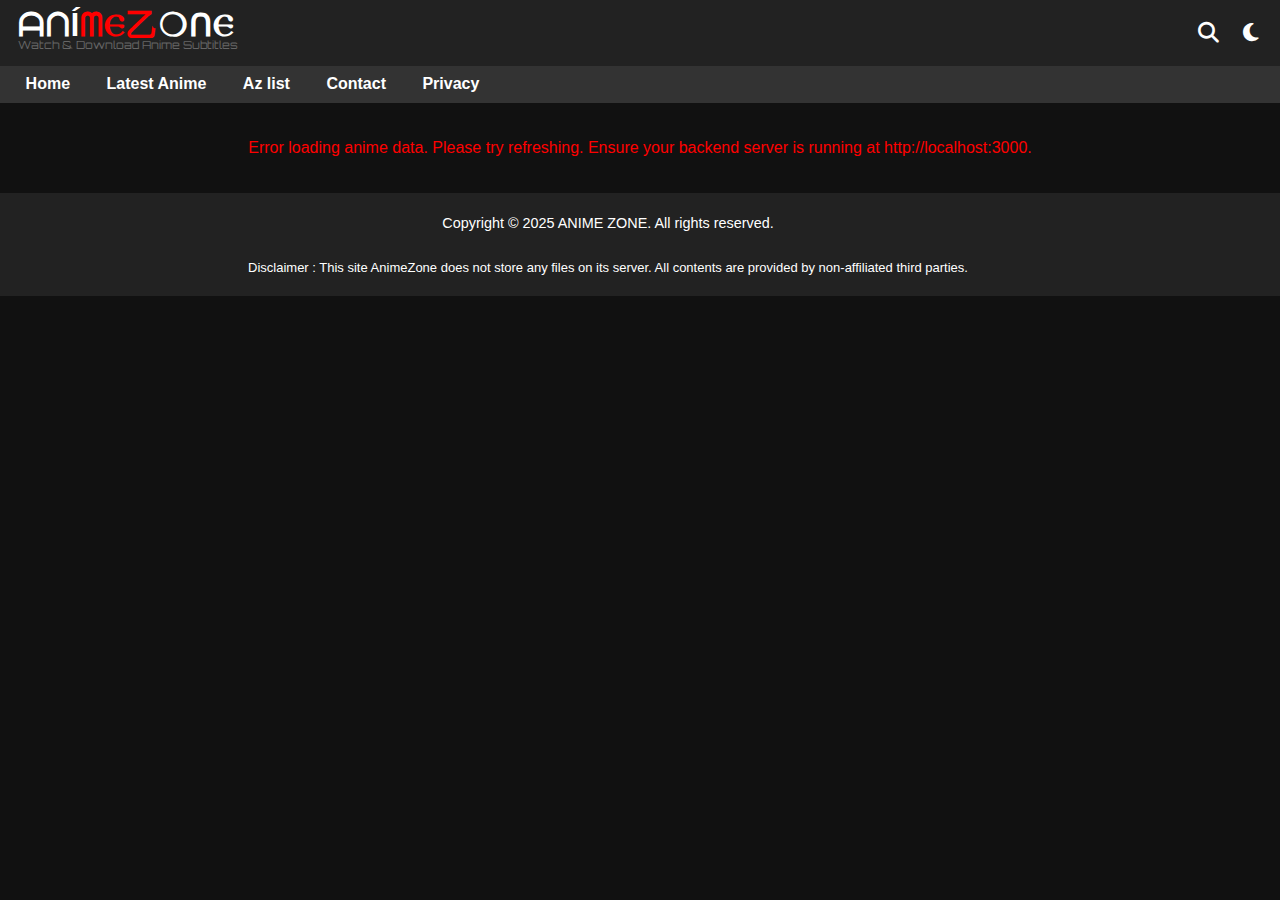
<file: index.html>
<!DOCTYPE html>
<html lang="en">
<head>
  <meta charset="UTF-8">
  <meta name="viewport" content="width=device-width, initial-scale=1.0">
  <title>ᗩᑎĺᗰⲈ乙❍ᑎⲈ</title>
  <link href="https://fonts.googleapis.com/css2?family=Orbitron:wght@700&display=swap" rel="stylesheet">
  <link rel="stylesheet" href="https://cdnjs.cloudflare.com/ajax/libs/font-awesome/6.5.0/css/all.min.css" crossorigin="anonymous" />
  <link rel="stylesheet" href="components.css">
 <style>
body {
  font-family: Arial, sans-serif;
  background-color: var(--bg-color);
  color: var(--text-color);
  transition: background-color 0.3s, color 0.3s;
  margin: 0;
  padding: 0;
}

.container {
  max-width: 1200px;
  margin: 15px auto;
  padding: 20px;
}

/* Section for "Latest Anime" and "Recommendations" */
.anime-section {
  background-color: var(--card-bg);
  padding: 25px;
  border-radius: 10px;
  margin-bottom: 30px;
  box-shadow: 0 4px 8px rgba(0, 0, 0, 0.2);
}

/* View All Button */
.view-all-btn-container {
  display: flex;
  justify-content: center;
  margin-top: 30px;
  margin-bottom: 20px;
}
.view-all-btn {
  background-color: rgb(5, 139, 242);
  color: #f9f6f6;
  border: none;
  padding: 0.5rem 1.5rem 0.5rem 1.5rem;
  border-radius: 5px;
  font-size: 1em;
  font-weight: bold;
  cursor: pointer;
  text-decoration: none;
  transition: background-color 0.3s ease;
}
.view-all-btn:hover {
  background-color: #f61408; /* A slightly different green on hover */
}
#recommendationGrid {
  display: grid;
  grid-template-columns: repeat(auto-fill, minmax(130px, 1fr));
  gap: 15px;
  padding: 15px; /* Optional */
}
/* Styles for recommendation buttons */
.recommendation-buttons {
  display: flex;
  gap: 5px;
  margin-top: 20px;
  margin-bottom: 20px;
}

.recommendation-buttons button {
  width: 100%;
  background-color: rgb(5, 139, 242);
  color: #f9f6f6;
  border: none;
  padding: 10px 10px;
  border-radius: 5px;
  font-size: 0.9em;
  font-weight: bold;
  cursor: pointer;
  transition: background-color 0.3s ease;
}

.recommendation-buttons button:hover {
  background-color: red;
}
.recommendation-status {
    border-radius: 3px;
    padding: 0.4rem 0.2rem 0.5rem 0.2rem;
  background: linear-gradient(135deg, #ffc74d, hwb(46 1% 61%));
  color: white;
    font-size: 0.8em;
    font-weight: bold;
    margin-right: 10px;
}

.latest-anime-status {
    font-size: 0.8em;
    font-weight: bold;
    margin-right: 10px;
}

.latest-anime-status:contains("Complete") {
    color: lightgreen;
}

.latest-anime-status:contains("Ongoing") {
    color: orange;
}
@media (max-width: 768px) {
 #recommendationGrid {
  display: grid;
  grid-template-columns: repeat(auto-fill, minmax(110px, 1fr));
  gap: 18px;
  padding: 10px; /* Optional */
}}
  </style>
</head>
<body>
  <div id="header-placeholder"></div>
  <div id="nav-placeholder"></div>

  <div id="mainContent">
    <div class="container">
      <section id="latestAnimeSection" class="anime-section">
        <h2 class="section-title">Latest Anime</h2>
        <div class="anime-container" id="latestAnimeGrid">
          </div>
        <div class="view-all-btn-container" id="latestAnimeNextButton">
          <a href="all-anime.html" class="view-all-btn">Next ></a>
        </div>
      </section>

      <section id="recommendationSection" class="anime-section">
        <h2 class="section-title">Recommendations</h2>
        <div class="recommendation-buttons">
            <button id="btnRecommendedDrama">Drama</button>
            <button id="btnHistorical">Historical</button>
             <button id="btnAdventure">Adventure</button>
            <button id="btnReincarnation">Reincarnation</button>
        </div>
        <div class="anime-container" id="recommendationGrid">
          </div>
      </section>
      <div id="newSeriesPlaceholder"></div>
      <div id="genreListPlaceholder"></div>
    </div>
  </div>
  <div class="search-results-section" id="searchResultsSection">
    <h2></h2>
    <div class="anime-container" id="searchResultsContainer">
        </div>
  </div>
  <div id="footer-placeholder"></div>
  <script src="components.js"></script>
  <script>

  document.addEventListener('DOMContentLoaded', () => {

    // Populate Season List (Example, you'd extend this with actual season data)
    const seasonListContainer = document.getElementById('seasonList');
    if (seasonListContainer) {
      const seasons = ["Spring 2024", "Summer 2024", "Fall 2024", "Winter 2025"];
      seasons.forEach(season => {
        const seasonItem = document.createElement('div');
        seasonItem.className = 'season-item';
        seasonItem.textContent = season;
        seasonItem.onclick = () => alert(`Showing anime for ${season}`);
        seasonListContainer.appendChild(seasonItem);
      });
    }
  });
  function goToPlayer(animeId, episodeNum) {
    window.location.href = `videoplayer.html?id=${animeId}&ep=${episodeNum}`;
  }
</script>
</body>
</html>
</file>
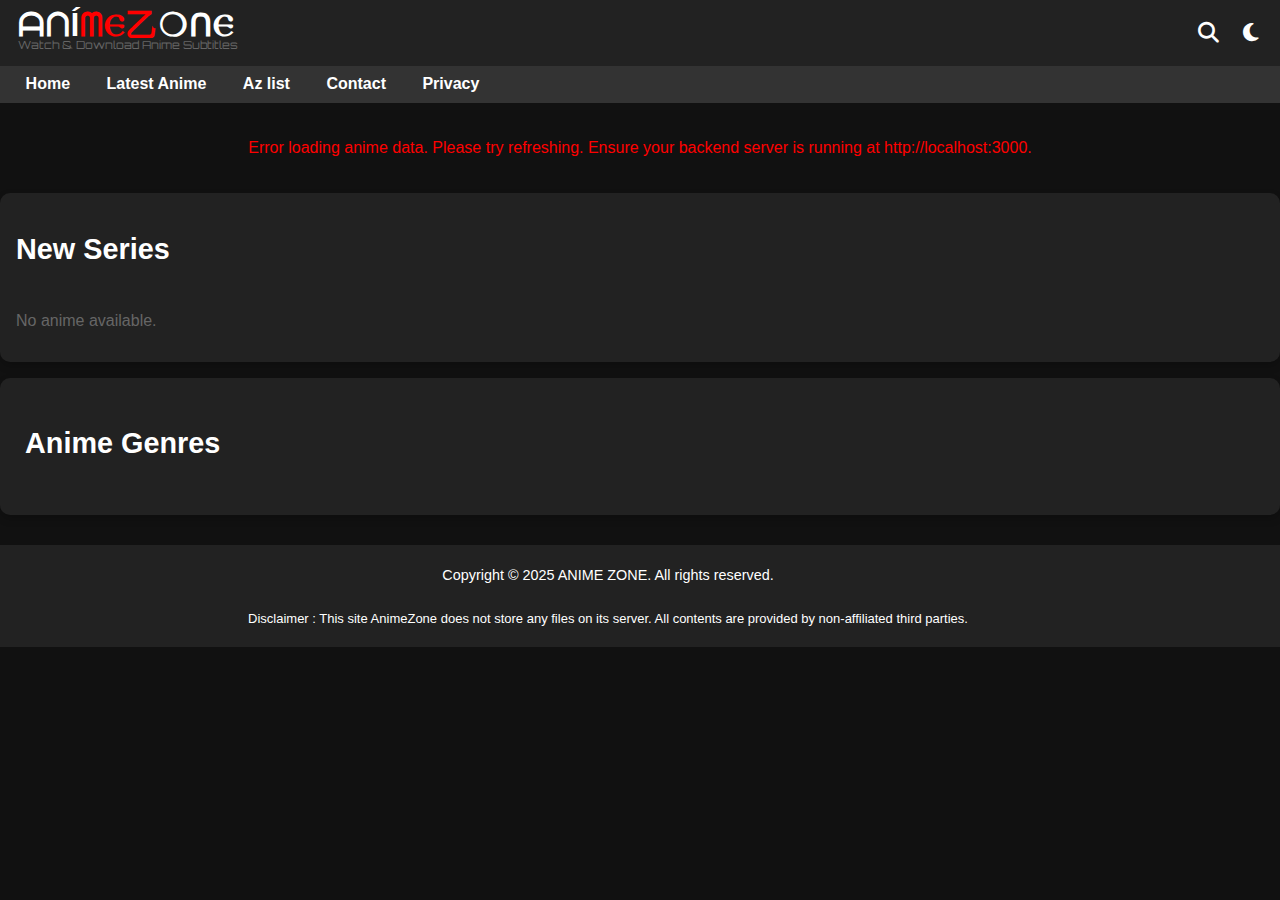
<file: a to z list.html>
<!DOCTYPE html>
<html lang="en">
<head>
  <meta charset="UTF-8">
  <meta name="viewport" content="width=device-width, initial-scale=1.0">
  <title>All Anime List</title>
  <link href="https://fonts.googleapis.com/css2?family=Orbitron:wght@700&display=swap" rel="stylesheet">
  <link rel="stylesheet" href="https://cdnjs.cloudflare.com/ajax/libs/font-awesome/6.5.0/css/all.min.css" crossorigin="anonymous" />
  <link rel="stylesheet" href="components.css">
  <style>
/* Page-specific styles for all-anime.html */
body {
  font-family: Arial, sans-serif;
  background-color: var(--bg-color);
  color: var(--text-color);
  transition: background-color 0.3s, color 0.3s;
  margin: 0;
  padding: 0;
}

.all-anime-section {
    padding: 20px;
    margin: 10px auto;
    max-width: 1200px;
    background-color: var(--card-bg);
    border-radius: 8px;
    box-shadow: 0 4px 8px rgba(0, 0, 0, 0.2);
}

.all-anime-section h2 {
    color: var(--text-color);
    text-align: center;
    margin-bottom: 20px;
    font-size: 2em;
}

.alphabet-filter {
    display: flex;
    justify-content: center;
    gap: 8px;
    margin-bottom: 15px;
    flex-wrap: wrap;
}

.alphabet-filter button {
    background-color: var(--secondary-bg);
    color: var(--text-color);
    border: none;
    padding: 6px 10px;
    border-radius: 5px;
    cursor: pointer;
    font-size: 0.85em;
    transition: background-color 0.3s ease;
}

.alphabet-filter button:hover {
    background-color: var(--accent);
    color: #111;
}

.alphabet-title {
    color: var(--text-color);
    text-align: center;
    margin-bottom: 10px;
    font-size: 1.5em;
    width: 100%;
}

.anime-container {
    display: grid;
    grid-template-columns: repeat(auto-fill, minmax(100%, 1fr));
    gap: 1.5rem;
    margin-top: 0px;
    justify-items: start;
}

.anime-card {
      width: 410px;
      height: 5rem;
      display: flex;
      flex-direction: row;
      background-color: var(--card-bg);
      box-shadow: 0 0 5px rgba(0, 0, 0, 0.1);
      border-radius: 8px;
      overflow: hidden;
      align-items: left ;
      padding: 1rem 1.5rem;
      gap: 15px;
      margin-bottom: 10px;
}

.anime-card:hover {
    transform: translateY(-5px);
}

.anime-card img {
    width: 70px;
    height: 100px;
    object-fit: cover;
    border-radius: 4px;
    margin-right: 15px;
}

.anime-info {
text-align: left;
    flex-grow: 1;
    display: flex;
    flex-direction: column;
    justify-content: center;
}

.anime-title {
        font-size: 0.9rem;
    margin-top: 5px;
    text-align: left;
    max-width: none;
    -webkit-line-clam: 2;
    height: auto;
}

.status-episode {
    font-size: 0.7em;
    color: var(--muted-text);
    margin-top: 5px;
}

.genre {
    font-size: 0.7em;
    color: var(--muted-text);
    margin-top: 5px;
    -webkit-line-clam: 2;
    overflow: hidden;
    text-overflow: ellipsis;
    display: -webkit-box;
    -webkit-box-orient: vertical;
}

@media (max-width: 600px) {
    .anime-card {
     align-items: flex-start;
    text-align: left;
    padding: 10px;
    }
    .anime-card img {
    margin-right: 15px;
    margin-bottom: 0;
    width: 70px;
    height: 90px;
    }
    .anime-info {
        text-align: left;
    }
}
.status-episode.complete {
    color: lightgreen;
}
.status-episode.ongoing {
    color: orange;
}
  </style>
</head>
<body>
  <div id="header-placeholder"></div>
  <div id="nav-placeholder"></div>

  <div id="mainContent">
    <div class="all-anime-section" id="allAnimeSection">
      <h2>A-z List</h2>
      <div class="alphabet-filter" id="alphabetFilter">
        </div>
      <div id="alphabetTitle" class="alphabet-title"></div>
      <div class="anime-container" id="allAnimeGrid">
        </div>
      </div>
  </div>
  <div id="newSeriesPlaceholder"></div>
  <div id="genreListPlaceholder"></div>
  <div class="search-results-section" id="searchResultsSection">
    <h2></h2>
    <div class="anime-container" id="searchResultsContainer">
        </div>
  </div>

  <div id="footer-placeholder"></div>

  <script src="components.js"></script>
 <script>
document.addEventListener('DOMContentLoaded', () => {
    const allAnimeGrid = document.getElementById('allAnimeGrid');
    const alphabetFilter = document.getElementById('alphabetFilter');
    const alphabetTitle = document.getElementById('alphabetTitle');
    let sortedAnimeList = [];
    let currentFilter = null;

    function initAtoZPage() {
        if (!window.allAnimeList || window.allAnimeList.length === 0) {
            allAnimeGrid.innerHTML = `<p style="color: red; text-align: center; padding: 20px;">No anime data found.</p>`;
            return;
        }

        sortedAnimeList = [...window.allAnimeList].sort((a, b) => {
            const titleA = a.title.toUpperCase();
            const titleB = b.title.toUpperCase();
            return titleA.localeCompare(titleB);
        });

     function getAnimeStatus(title) {
    const anime = window.allAnimeList.find(a => a.title.trim().toLowerCase() === title.trim().toLowerCase());

    if (!anime) return 'Unknown';

    const total = parseInt(anime.totalEpisodes);
    let current = 0;

    // Try to get current episode from episodes array
    if (Array.isArray(anime.episodes) && anime.episodes.length > 0) {
        const episodeNums = anime.episodes.map(e => e.episodeNum || 0);
        current = Math.max(...episodeNums);
    }

    if (!isNaN(current) && !isNaN(total)) {
        return current >= total ? 'Complete' : 'Ongoing';
    }

    // Fallback
    return 'Unknown';
}



        function displayAnimeList(animeList, filterLetter = null) {
            allAnimeGrid.innerHTML = '';
            let filteredList = animeList;

            if (filterLetter) {
                filteredList = animeList.filter(anime => anime.title.toUpperCase().startsWith(filterLetter));
                alphabetTitle.textContent = filterLetter;
            } else {
                alphabetTitle.textContent = '';
            }

            if (filteredList.length === 0) {
                allAnimeGrid.innerHTML = `<p style="text-align:center; color: gray;">No anime starting with '${filterLetter}'</p>`;
                return;
            }

            filteredList.forEach(anime => {
                const link = document.createElement('a');
                link.href = `anime-detail.html?title=${encodeURIComponent(anime.title)}`;
                link.style.textDecoration = 'none';
                link.style.color = 'inherit';

                const statusText = getAnimeStatus(anime.title);
                const statusClass = statusText === "Complete" ? "complete" : "ongoing";

                const card = document.createElement('div');
                card.className = 'anime-card';
                card.innerHTML = `
                    <img src="${anime.img}" alt="${anime.title}">
                    <div class="anime-info">
                        <div class="anime-title">${anime.title}</div>
                        <div class="status-episode ${statusClass}">${statusText} | ${anime.totalEpisodes || 'N/A'} Eps</div>
                        <div class="genre">${Array.isArray(anime.genre) ? anime.genre.join(', ') : (anime.genre || 'N/A')}</div>
                    </div>
                `;
                link.appendChild(card);
                allAnimeGrid.appendChild(link);
            });
        }

        // Alphabet filter buttons
        const alphabet = 'ABCDEFGHIJKLMNOPQRSTUVWXYZ';
        alphabet.split('').forEach(letter => {
            const button = document.createElement('button');
            button.textContent = letter;
            button.addEventListener('click', () => {
                currentFilter = letter;
                displayAnimeList(sortedAnimeList, letter);
            });
            alphabetFilter.appendChild(button);
        });

        // Initial render
        displayAnimeList(sortedAnimeList);
    }

    // ✅ Wait until window.allAnimeList is available
    const waitForData = setInterval(() => {
        if (window.allAnimeList) {
            clearInterval(waitForData);
            initAtoZPage();
        }
    }, 100); // check every 100ms
});
</script>
</body>
</html>
</file>
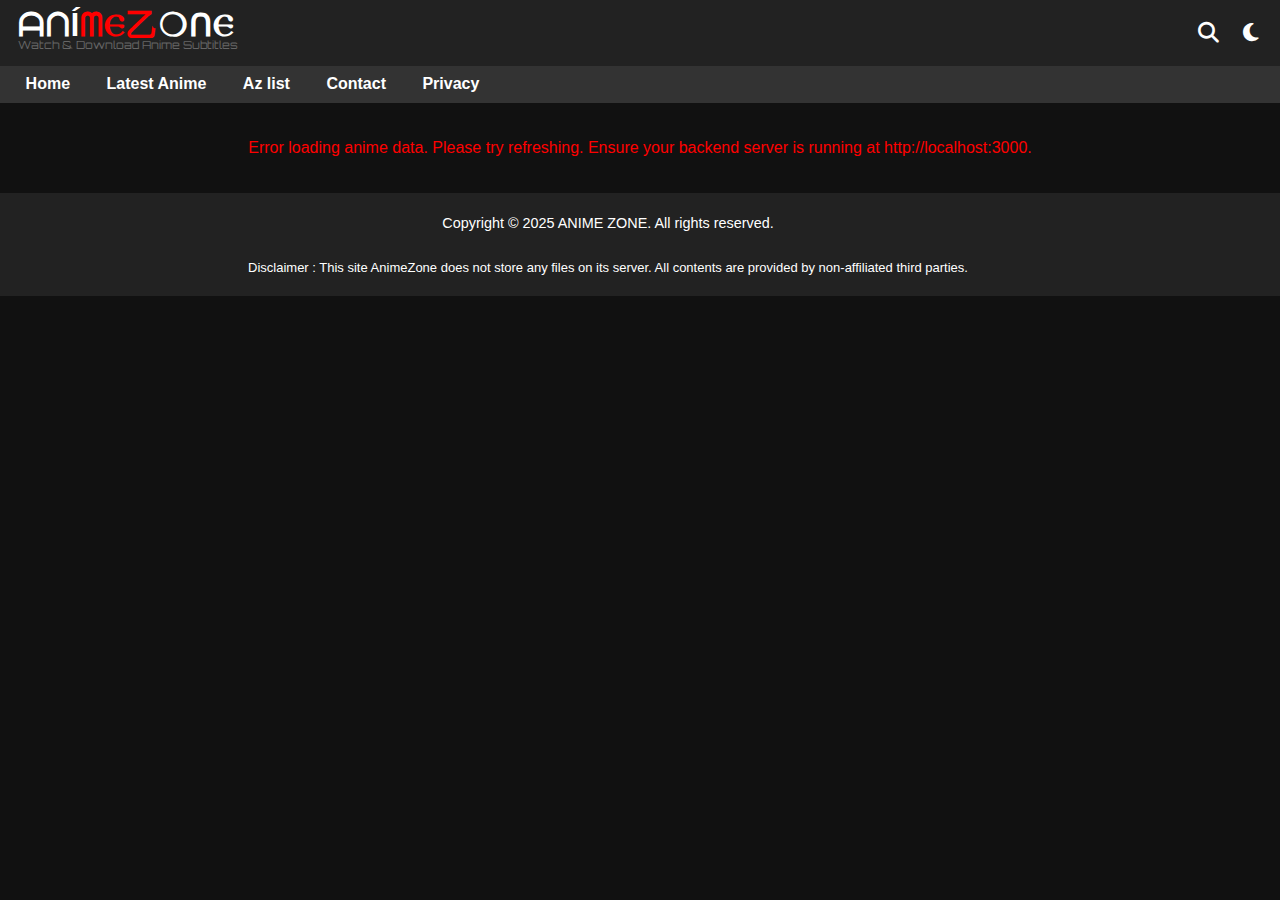
<file: admin.html>
<!DOCTYPE html>
<html lang="en">
<head>
  <meta charset="UTF-8" />
  <meta name="viewport" content="width=device-width, initial-scale=1.0"/>
  <title>Admin Panel - Add Anime</title>
  <link href="https://fonts.googleapis.com/css2?family=Orbitron:wght@700&display=swap" rel="stylesheet">
  <link rel="stylesheet" href="https://cdnjs.cloudflare.com/ajax/libs/font-awesome/6.5.0/css/all.min.css" crossorigin="anonymous" />
  <link rel="stylesheet" href="components.css">
  <style>
    body { font-family: Arial; padding: 20px; max-width: 1200px; margin: auto; }
    input, textarea, select { width: 100%; padding: 8px; margin-bottom: 10px; }
    .episode { background: #f9f9f9; padding: 10px; border: 1px solid #ddd; margin-bottom: 10px; }
    button { padding: 10px 20px; margin: 5px 0; background-color: crimson; color: white; cursor: pointer; }

    /* Spinner on loading buttons */
    button.loading {
      position: relative;
      pointer-events: none;
      opacity: 0.7;
    }

    button.loading::after {
      content: '';
      position: absolute;
      right: 15px;
      top: 50%;
      width: 16px;
      height: 16px;
      margin-top: -8px;
      border: 2px solid white;
      border-top: 2px solid transparent;
      border-radius: 50%;
      animation: spin 0.8s linear infinite;
    }

    @keyframes spin {
      to { transform: rotate(360deg); }
    }
  </style>
</head>
<body>

<div id="header-placeholder"></div>
<div id="nav-placeholder"></div>

<h2>Add New Anime</h2>
<form id="animeForm">
  <input type="text" id="title" placeholder="Anime Title" required>
  <input type="text" id="img" placeholder="Image URL" required>
  <input type="number" id="totalEpisodes" placeholder="Total Episodes" required>
  <input type="text" id="genre" placeholder="Genres (comma separated)" required>
  <input type="text" id="releaseDate" placeholder="Release Date (e.g., 22 Mar 2024)" required>
  <textarea id="description" placeholder="Description" required></textarea>

  <h3>Episodes</h3>
  <div id="episodesContainer"></div>
  <button type="button" onclick="addEpisode()">➕ Add Episode</button><br><br>
  <button type="submit" id="addAnimeBtn">📥 Add Anime</button>
</form>

<p id="message"></p>
<hr>

<h2>Update Existing Anime</h2>
<select id="animeSelector">
  <option value="">-- Select Anime to Update --</option>
</select>
<button type="button" id="deleteAnimeBtn" style="background-color: darkred;">🗑️ Delete Anime</button>
<span id="deleteLoader" style="display: none;"><i class="fas fa-spinner fa-spin"></i> Deleting...</span>

<form id="updateForm" style="display: none;">
  <input type="text" id="u_title" placeholder="Anime Title" required>
  <input type="text" id="u_img" placeholder="Image URL" required>
  <input type="number" id="u_totalEpisodes" placeholder="Total Episodes" required>
  <input type="text" id="u_genre" placeholder="Genres (comma separated)" required>
  <input type="text" id="u_releaseDate" placeholder="Release Date" required>
  <textarea id="u_description" placeholder="Description" required></textarea>

  <h3>Episodes</h3>
  <div id="u_episodesContainer"></div>
  <button type="button" onclick="addUpdateEpisode()">➕ Add Episode</button><br><br>
  <button type="submit" id="updateAnimeBtn">💾 Update Anime</button>
</form>

<p id="updateMessage"></p>
<div id="footer-placeholder"></div>

<script src="components.js"></script>
<script>
 const password = prompt("Enter admin password:");
  if (password !== "74Rohit58....") {
    alert("Access denied");
    window.location.href = "/";
  }
  
  // Get the current timestamp in ISO format
  function getNowISO() {
    return new Date().toISOString();
  }

  // Attach delete listeners to all "❌ Delete" buttons
  function attachDeleteListeners(container) {
    container.querySelectorAll(".removeBtn").forEach(btn => {
      btn.onclick = () => {
        btn.parentElement.remove();
        renumberEpisodes(container);
      };
    });
  }

  // Recalculate episode titles after renumbering or editing
  function renumberEpisodes(container) {
    attachNumberListeners(container);
  }

  // Add a new episode block in the Add Anime form
  function addEpisode() {
    const container = document.getElementById("episodesContainer");
    const epNum = container.querySelectorAll(".episode").length + 1;
    const title = document.getElementById("title").value || "Episode";

    const div = document.createElement("div");
    div.className = "episode";
    div.innerHTML = `
      <input type="number" value="${epNum}" class="epNum">
      <input type="text" value="${title} - Ep ${epNum}" class="epTitle" readonly>
      <input type="text" placeholder="Video URL" class="epVideo" required>
      <button type="button" class="removeBtn">❌ Delete</button>
      <hr>
    `;
    container.appendChild(div);
    attachDeleteListeners(container);
    attachNumberListeners(container);
  }

  // Add a new episode block in the Update Anime form
  function addUpdateEpisode() {
    const container = document.getElementById("u_episodesContainer");
    const epNum = container.querySelectorAll(".episode").length + 1;
    const title = document.getElementById("u_title").value || "Episode";

    const div = document.createElement("div");
    div.className = "episode";
    div.innerHTML = `
      <input type="number" value="${epNum}" class="epNum">
      <input type="text" value="${title} - Ep ${epNum}" class="epTitle" readonly>
      <input type="text" placeholder="Video URL" class="epVideo" required>
      <button type="button" class="removeBtn">❌ Delete</button>
      <hr>
    `;
    container.appendChild(div);
    attachDeleteListeners(container);
    attachNumberListeners(container);
  }

  // Check for duplicate episode numbers before submit
  function hasDuplicateEpisodes(episodes) {
    const seen = new Set();
    for (let ep of episodes) {
      if (seen.has(ep.episodeNum)) return true;
      seen.add(ep.episodeNum);
    }
    return false;
  }

  // Show or hide loading spinner on a button
  function setLoading(button, isLoading) {
    if (isLoading) {
      button.classList.add("loading");
      button.disabled = true;
    } else {
      button.classList.remove("loading");
      button.disabled = false;
    }
  }

  // Handle form submission for adding a new anime
  document.getElementById("animeForm").addEventListener("submit", async function (e) {
    e.preventDefault();
    const addBtn = document.getElementById("addAnimeBtn");
    setLoading(addBtn, true);

    const episodes = Array.from(document.querySelectorAll("#episodesContainer .episode")).map(ep => ({
      episodeNum: parseInt(ep.querySelector(".epNum").value),
      title: ep.querySelector(".epTitle").value,
      videoUrl: ep.querySelector(".epVideo").value,
      imageUrl: document.getElementById("img").value,
      updatedAt: getNowISO()
    }));

    if (hasDuplicateEpisodes(episodes)) {
      alert("Duplicate episode numbers found. Please fix before submitting.");
      setLoading(addBtn, false);
      return;
    }

    const newAnime = {
      title: document.getElementById("title").value,
      imageUrl: document.getElementById("img").value,
      totalEpisodes: parseInt(document.getElementById("totalEpisodes").value),
      genre: document.getElementById("genre").value.split(",").map(g => g.trim()),
      releaseDate: document.getElementById("releaseDate").value,
      description: document.getElementById("description").value,
      episodes
    };

    try {
      const res = await fetch("http://localhost:3000/anime", {
        method: "POST",
        headers: { "Content-Type": "application/json" },
        body: JSON.stringify(newAnime)
      });
      const result = await res.json();
      document.getElementById("message").innerText = result.message || "Anime added successfully!";
      e.target.reset();
      document.getElementById("episodesContainer").innerHTML = "";
      loadAnimeList();
    } catch (err) {
      document.getElementById("message").innerText = "Failed: " + err.message;
    } finally {
      setLoading(addBtn, false);
    }
  });

  // Load selected anime info into the update form
  document.getElementById("animeSelector").addEventListener("change", async function () {
    const id = this.value;
    if (!id) return;
    try {
      const res = await fetch(`http://localhost:3000/anime/${id}`);
      const anime = await res.json();

      document.getElementById("updateForm").style.display = "block";
      document.getElementById("u_title").value = anime.title;
      document.getElementById("u_img").value = anime.img || anime.imageUrl;
      document.getElementById("u_totalEpisodes").value = anime.totalEpisodes;
      document.getElementById("u_genre").value = anime.genre.join(", ");
      document.getElementById("u_releaseDate").value = anime.releaseDate;
      document.getElementById("u_description").value = anime.description;

      const container = document.getElementById("u_episodesContainer");
      container.innerHTML = "";
      anime.episodes.forEach(ep => {
        const div = document.createElement("div");
        div.className = "episode";
        div.innerHTML = `
          <input type="number" value="${ep.episodeNum}" class="epNum" readonly>
          <input type="text" value="${ep.title}" class="epTitle" readonly>
          <input type="text" value="${ep.videoUrl}" class="epVideo" required>
          <button type="button" class="removeBtn">❌ Delete</button>
          <hr>
        `;
        container.appendChild(div);
      });
      attachDeleteListeners(container);
    } catch (err) {
      document.getElementById("updateMessage").innerText = "Failed: " + err.message;
    }
  });

  // Handle update anime form submission
  document.getElementById("updateForm").addEventListener("submit", async function (e) {
    e.preventDefault();
    const updateBtn = document.getElementById("updateAnimeBtn");
    setLoading(updateBtn, true);

    const id = document.getElementById("animeSelector").value;
    const episodes = Array.from(document.querySelectorAll("#u_episodesContainer .episode")).map(ep => ({
      episodeNum: parseInt(ep.querySelector(".epNum").value),
      title: ep.querySelector(".epTitle").value,
      videoUrl: ep.querySelector(".epVideo").value,
      imageUrl: document.getElementById("u_img").value,
      updatedAt: getNowISO()
    }));

    if (hasDuplicateEpisodes(episodes)) {
      alert("Duplicate episode numbers found. Please fix before updating.");
      setLoading(updateBtn, false);
      return;
    }

    const updatedAnime = {
      title: document.getElementById("u_title").value,
      img: document.getElementById("u_img").value,
      totalEpisodes: parseInt(document.getElementById("u_totalEpisodes").value),
      genre: document.getElementById("u_genre").value.split(",").map(g => g.trim()),
      releaseDate: document.getElementById("u_releaseDate").value,
      description: document.getElementById("u_description").value,
      episodes
    };

    try {
      const res = await fetch(`http://localhost:3000/anime/${id}`, {
        method: "PUT",
        headers: { "Content-Type": "application/json" },
        body: JSON.stringify(updatedAnime)
      });
      const result = await res.json();
      document.getElementById("updateMessage").innerText = result.message || "Anime updated!";
    } catch (err) {
      document.getElementById("updateMessage").innerText = "Update failed: " + err.message;
    } finally {
      setLoading(updateBtn, false);
    }
  });

  // Handle delete anime button click
  document.getElementById("deleteAnimeBtn").addEventListener("click", async () => {
    const id = document.getElementById("animeSelector").value;
    if (!id) return alert("Please select an anime to delete.");
    if (!confirm("Are you sure you want to delete this anime?")) return;

    const btn = document.getElementById("deleteAnimeBtn");
    setLoading(btn, true);
    try {
      const res = await fetch(`http://localhost:3000/anime/${id}`, {
        method: "DELETE"
      });
      const result = await res.json();
      alert(result.message || "Anime deleted.");
      document.getElementById("updateForm").style.display = "none";
      loadAnimeList();
    } catch (err) {
      alert("Delete failed: " + err.message);
    } finally {
      setLoading(btn, false);
    }
  });

  // Load all anime into the dropdown selector
  async function loadAnimeList() {
    try {
      const res = await fetch("http://localhost:3000/anime");
      const animeList = await res.json();

      const selector = document.getElementById("animeSelector");
      selector.innerHTML = '<option value="">-- Select Anime to Update --</option>';
      animeList.forEach(anime => {
        const opt = document.createElement("option");
        opt.value = anime.id;
        opt.textContent = anime.title;
        selector.appendChild(opt);
      });
    } catch (err) {
      console.error("Error loading list", err);
    }
  }

  // Update episode title when episode number is changed
  function attachNumberListeners(container) {
    container.querySelectorAll(".epNum").forEach((input, index) => {
      input.addEventListener("input", () => {
        const epTitleInput = container.querySelectorAll(".epTitle")[index];
        const titleInput = container.id === "u_episodesContainer"
          ? document.getElementById("u_title")
          : document.getElementById("title");
        const title = titleInput.value || "Episode";
        const epNum = input.value || index + 1;
        epTitleInput.value = `${title} - Ep ${epNum}`;
      });
    });
  }

  // Auto update episode titles if main title changes
  document.getElementById("title").addEventListener("input", () => {
    renumberEpisodes(document.getElementById("episodesContainer"));
  });

  document.getElementById("u_title").addEventListener("input", () => {
    renumberEpisodes(document.getElementById("u_episodesContainer"));
  });

  // Initialize dropdown with existing anime
  loadAnimeList();
</script>

</body>
</html>
</file>
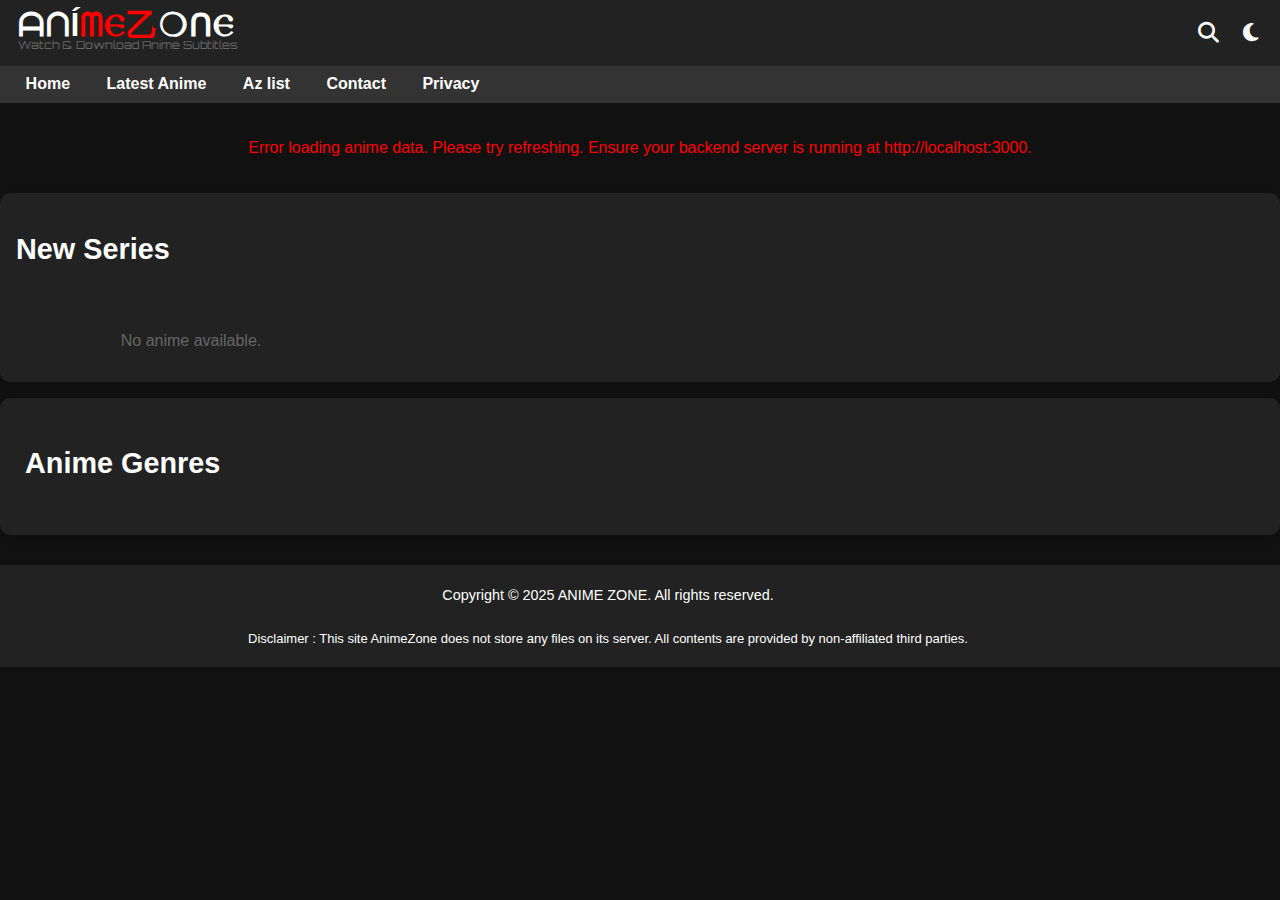
<file: all-anime.html>
<!DOCTYPE html>
<html lang="en">
<head>
  <meta charset="UTF-8">
  <meta name="viewport" content="width=device-width, initial-scale=1.0">
  <title>Latest Anime List</title>
  <link href="https://fonts.googleapis.com/css2?family=Orbitron:wght@700&display=swap" rel="stylesheet">
  <link rel="stylesheet" href="https://cdnjs.cloudflare.com/ajax/libs/font-awesome/6.5.0/css/all.min.css" crossorigin="anonymous" />
  <link rel="stylesheet" href="components.css">
  <style>
/* Page-specific styles for all-anime.html */
body {
  font-family: Arial, sans-serif;
  background-color: var(--bg-color);
  color: var(--text-color);
  transition: background-color 0.3s, color 0.3s;
  margin: 0;
  padding: 0;
}

.all-anime-section {
    padding: 15px;
    margin: 15px auto;
    max-width: 1200px;
    background-color: var(--card-bg);
    border-radius: 8px;
    box-shadow: 0 4px 8px rgba(0, 0, 0, 0.2);
}

.all-anime-section h2 {
    color: var(--text-color);
    text-align: center;
    margin-bottom: 20px;
    font-size: 2em;
}

.anime-grid-container {
    display: grid;
    grid-template-columns: repeat(auto-fill, minmax(130px, 1fr));
    gap: 1.5rem;
    justify-items: center;
    text-align: center;
}



/* Pagination Styles */
.pagination {
    display: flex;
    justify-content: center;
    margin-top: 30px;
    gap: 15px;
}

.pagination button {border: solid;
    background-color: rgb(5, 139, 242);
    color: #f9f6f6;
    border: none;
    padding: 10px 20px;
    border-radius: 5px;
    cursor: pointer;
    font-weight: bold;
    transition: background-color 0.3s ease;
}

.pagination button:hover:not(:disabled) {
    background-color: #fe1313;
}

.pagination button:disabled {
    background-color: #555;
    cursor: not-allowed;
    opacity: 0.7;
}

.pagination span {
    align-self: center;
    font-weight: bold;
    color: var(--text-color);
}
  </style>
</head>
<body>
  <div id="header-placeholder"></div>
  <div id="nav-placeholder"></div>

  <div id="mainContent">
    <div class="all-anime-section" id="allAnimeSection">
      <h2>Latest Anime</h2>
      <div class="anime-grid-container" id="allAnimeGrid">
        </div>
      <div class="pagination">
        <button id="prevPageBtn" onclick="prevPage()">Previous</button>
        <span id="pageInfo">Page 1 of X</span>
        <button id="nextPageBtn" onclick="nextPage()">Next</button>
      </div>
    </div>
  </div>
  <div id="newSeriesPlaceholder"></div>
  <div id="genreListPlaceholder"></div>
  <div class="search-results-section" id="searchResultsSection">
    <h2></h2>
    <div class="anime-container" id="searchResultsContainer">
        </div>
  </div>

  <div id="footer-placeholder"></div>

  <script src="components.js"></script>
</body>
</html>
</file>
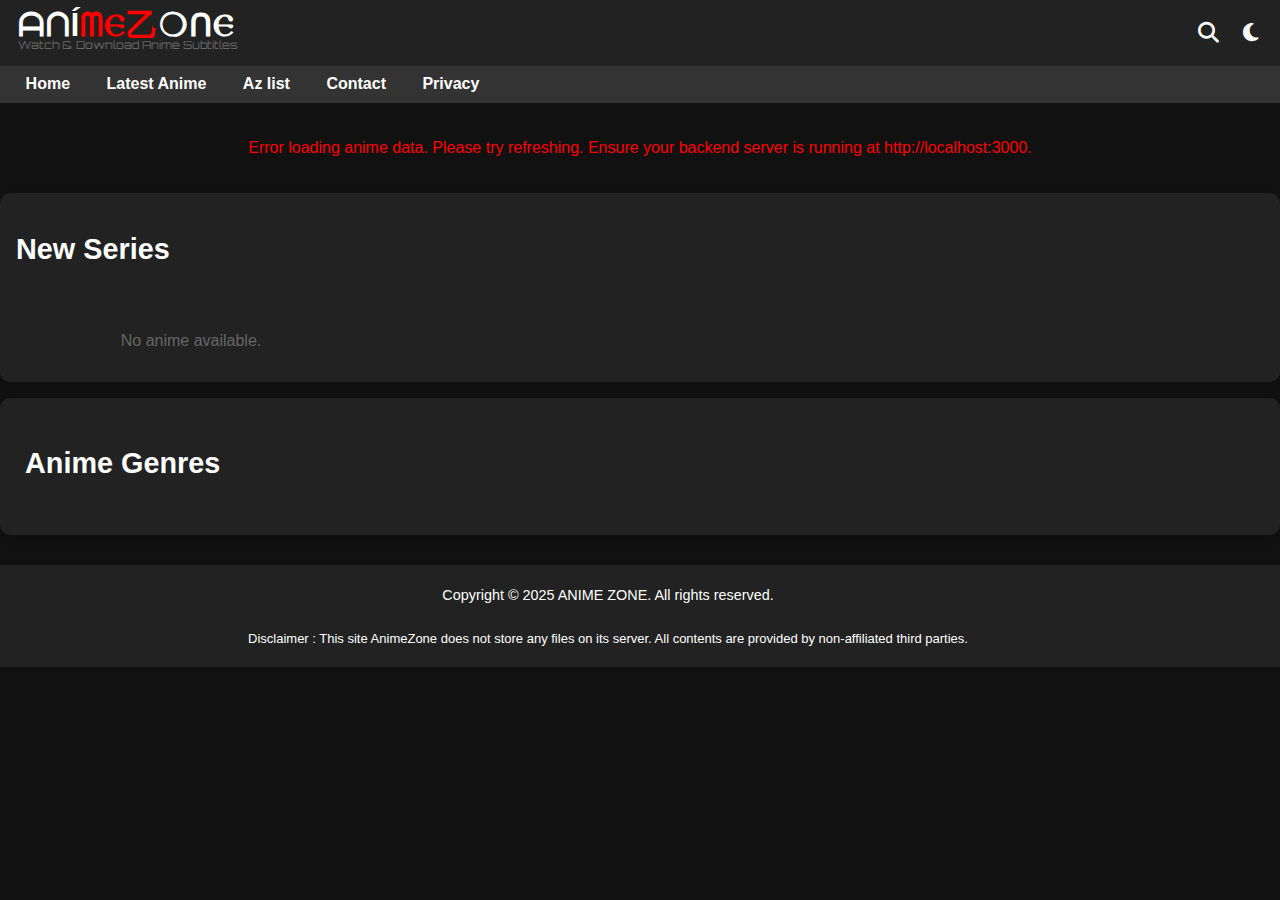
<file: anime-detail.html>
<!DOCTYPE html>
<html lang="en">
<head>
    <meta charset="UTF-8">
    <meta name="viewport" content="width=device-width, initial-scale=1.0">
    <title>Anime Detail</title>
    <link href="https://fonts.googleapis.com/css2?family=Orbitron:wght@700&display=swap" rel="stylesheet">
    <link rel="stylesheet" href="https://cdnjs.cloudflare.com/ajax/libs/font-awesome/6.5.0/css/all.min.css" crossorigin="anonymous" />
    <link rel="stylesheet" href="components.css">
    <style>
        /* Page-specific styles for anime-detail.html */
        body {
            font-family: Arial, sans-serif;
            background-color: var(--bg-color);
            color: var(--text-color);
            transition: background-color 0.3s, color 0.3s;
            margin: 0;
            padding: 0;
        }

        .anime-detail-container {
            max-width: 900px;
            margin: 20px auto;
            padding: 20px;
            background-color: var(--card-bg);
            border-radius: 8px;
            box-shadow: 0 4px 8px rgba(0, 0, 0, 0.2);
            text-align: center;
        }
        .anime-detail-cover {
            width: 250px;
            height: auto;
            border-radius: 8px;
            margin-bottom: 20px;
            box-shadow: 0 4px 8px rgba(0, 0, 0, 0.3);
        }

        .anime-detail-header h1 {
            color: var(--text-color);
            margin-bottom: 10px;
            font-size: 2.2em;
        }

        .anime-detail-header p {
            color: var(--text-color);
            line-height: 1.6;
            margin-bottom: 20px;
            font-size: 1em;
            text-align: left;
        }

        .anime-detail-info {
            text-align: left;
            margin-bottom: 20px;
        }

        .anime-detail-info h2 {
            color: var(--text-color);
            margin-bottom: 5px;
            font-size: 1.8em;
            text-align: left;
            position: relative;
            padding-bottom: 0px;
        }

        .anime-detail-info ul {
            list-style: none;
            padding: 0.5rem;
            display: grid;
            grid-template-columns: repeat(auto-fit, minmax(250px, 1fr));
            gap: 0px;
        }

        .anime-detail-info ul li {
            padding: 0px;
            display: flex;
            align-items: center;
            font-size: 0.95em;
        }

        .anime-detail-info ul li span:first-child {
            font-weight: bold;

        }

        .anime-detail-info ul li span:last-child {
            color: var(--text-color);
        }

        .anime-detail-actions {
            margin-top: 30px;
            text-align: center;
        }

        .watch-now-btn {
            background-color: blue;
            color: #fff;
            padding: 15px 30px;
            border-radius: 8px;
            text-decoration: none;
            font-size: 1.2em;
            font-weight: bold;
            transition: background-color 0.3s ease;
        }

        .watch-now-btn:hover {
            background-color: red;
        }

        /* Watch Anime Section */
        .watch-anime-section, .episode-list-section {
            padding: 20px;
            margin: 20px auto;
            max-width: 900px;
            background-color: var(--card-bg);
            border-radius: 8px;
            box-shadow: 0 4px 8px rgba(0, 0, 0, 0.2);
        }

        .watch-anime-section h2, .episode-list-section h2 {
            color: var(--text-color);
            text-align: center;
            margin-bottom: 20px;
            font-size: 1rem;
            position: relative;
            padding-bottom: 10px;
        }
        .watch-anime-section h2::after, .episode-list-section h2::after {
            content: '';
            position: absolute;
            left: 50%;
            bottom: 0;
            transform: translateX(-50%);
            width: 80px;
            height: 3px;
            background-color: var(--accent);
            border-radius: 2px;
        }

        .episode-nav {
            display: flex;
            justify-content: space-around;
            gap: 15px;

        }
        .episode-nav a {
            font-weight: bold;
            width: 300px;
            height: 50px;
            background-color: rgb(5, 139, 242);
            color: #f9f6f6;
            padding: 15px 30px;
            border-radius: 8px;
            flex-direction: column;
            align-items: center;
            text-decoration: none;
            color: white;
        }


        .video-player-placeholder {
            background-color: #222;
            height: 400px; /* Increased height for better visibility */
            width: 100%;
            border-radius: 8px;
            display: none; /* Hidden by default */
            align-items: center;
            justify-content: center;
            color: var(--muted-text);
            font-size: 1.2em;
        }
        .video-player-placeholder.active {
            display: flex; /* Show when active class is added */
        }

        .episode-list-cards {
            width: 100%;
            margin-top: 30px;
            max-height: 400px; /* Adjust as needed */
            overflow-y: auto;
            padding-right: 15px; /* Space for the scrollbar */
            scrollbar-width: thin; /* Firefox */
            scrollbar-color: var(--accent) #333; /* Firefox */
            display: grid;
            grid-template-columns: 1fr; /* Changed to 1fr */
            gap: 10px;
        }

        /* Webkit (Chrome, Safari) scrollbar styles */
        .episode-list-cards::-webkit-scrollbar {
            width: 8px;
        }

        .episode-list-cards::-webkit-scrollbar-track {
            background: #333;
            border-radius: 4px;
        }

        .episode-list-cards::-webkit-scrollbar-thumb {
            background-color: var(--accent);
            border-radius: 4px;
            border: 2px solid #333;
        }


        .episode-list-item-card {
            background-color: var(--secondary-bg);
            border-radius: 6px;
            margin-bottom: 8px;
            padding: 8px;
            display: flex;
            flex-direction: row; /* Changed to row */
            align-items: center;
            gap: 10px; /* Adjust gap as needed */
            cursor: pointer;
            transition: background-color 0.2s;
            box-shadow: 0 1px 3px rgba(0, 0, 0, 0.2);
            min-height: 50px; /* Adjust minimum height */
            overflow: hidden;
            text-align: left; /* Changed to left alignment */
        }

        .episode-list-item-card:hover {
            background-color: var(--secondary-bg);
        }

        .episode-item-image {
            width: 50px; /* Adjust image width */
            height: 100%;
            object-fit: cover;
            border-radius: 3px;
            flex-shrink: 0;
        }

        .episode-item-details {
            flex-grow: 1;
            display: flex;
            flex-direction: column;
            align-items: flex-start; /* Align text to the left */
            justify-content: center;
            white-space: nowrap;
            overflow: hidden;
            text-overflow: ellipsis;
            width: 100%;
            text-align: left; /* Ensure text inside is left-aligned */
        }

        .episode-item-title {
            color: var(--text-color);
            font-size: 0.9em;
            margin-bottom: 2px;
            font-weight: bold;
            white-space: nowrap;
            overflow: hidden;
            text-overflow: ellipsis;
            width: 100%;
        }

        .episode-item-number {
            color: var(--accent);
            font-size: 0.8em;
            font-weight: bold;
            white-space: nowrap;
            overflow: hidden;
            text-overflow: ellipsis;
            width: 100%;
        }
        /* Responsive adjustments (excluding search results) */
        @media (max-width: 768px) {
            .anime-detail-container, .watch-anime-section, .episode-list-section {
                padding: 15px;
                margin: 15px auto;
            }
            .anime-detail-header h1 {
                font-size: 1.8em;
            }
            .anime-detail-info h2, .watch-anime-section h2, .episode-list-section h2 {
                font-size: 1.5em;
            }
            .anime-detail-info ul {
                grid-template-columns: 1fr; /* Stack details vertically */
            }
            .watch-now-btn {
                padding: 12px 25px;
                font-size: 1em;
            }
            .episode-nav a {
                padding: 12px 25px ;
                font-size: 0.9em;
            }
            .episode-list-cards {
                grid-template-columns: 1fr; /* Changed to 1fr */
                gap: 8px;
            }
            .episode-item-image {
                height: 60px;
            }
            .episode-item-title {
                font-size: 0.7em;
            }
            .episode-item-number {
                font-size: 0.6em;
            }
        }

        @media (max-width: 600px) {
            .anime-detail-container, .watch-anime-section, .episode-list-section {
                padding: 10px;
                margin: 10px auto;
            }
            .anime-detail-header h1 {
                font-size: 1.5em;
            }
            .anime-detail-header p {
                font-size: 0.9em;
            }
            .anime-detail-info h2, .watch-anime-section h2, .episode-list-section h2 {
                font-size: 1.3em;
            }
            .anime-detail-info ul li {
                font-size: 0.9em;
                padding: 10px;
            }
            .watch-now-btn {
                padding: 10px 20px;
                font-size: 1em;
            }
            .episode-list-cards {
                grid-template-columns: 1fr; /* Changed to 1fr */
                gap: 6px;
            }
            .episode-item-image {
                height: 50px;
            }
            .episode-item-title {
                font-size: 0.6em;
            }
            .episode-item-number {
                font-size: 0.5em;
            }
        }
        .back-button {
            width: 118px;
            background-color: rgb(5, 139, 242);
            color: #f9f6f6;
            padding: 10px 20px;
            border-radius: 5px;
            text-decoration: none;
            font-weight: bold;
            margin-top: 3px;
            transition: background-color 0.3s ease;
            align-self: center;
        }

        .back-button:hover {
            background-color: red;
            color: #fff;
        }

    </style>
</head>
<body>
    <div id="header-placeholder"></div>
    <div id="nav-placeholder"></div>

    <div id="mainContent">
        <div class="anime-detail-container" id="animeDetailContainer">
            <img src="" alt="Anime Cover" class="anime-detail-cover" id="animeCover">

            <div class="anime-detail-header">
                <h1 id="animeTitle"></h1>
                <p id="animeDescription"></p>
            </div>
            <p style="text-align: center; color: var(--muted-text);">Loading anime details...</p>
            <div class="anime-detail-info">
                <h2>Details</h2>
                <ul id="animeInfoList">
                    </ul>

            </div>
            <div class="anime-detail-actions">
                <a href="#" class="watch-now-btn">Watch Now</a>
            </div>
        </div>
        <a href="index.html" class="back-button" style="display: block; margin: 15px auto; text-align: center; text-decoration: none; color: inherit;">
            Back to Home
        </a>
    </div>
    
      <div id="newSeriesPlaceholder"></div>
       <div id="genreListPlaceholder"></div>
    <div class="search-results-section" id="searchResultsSection">
        <h2></h2>
        <div class="anime-container" id="searchResultsContainer">
            </div>
    </div>

    <div class="watch-anime-section" id="watchAnimeSection" style="display: none;">
        <h2 id="watchAnimeTitle"></h2>
        <div class="video-player-placeholder active" id="videoPlayer">
            <span id="currentEpisodeNumber">Episode: </span>
            <iframe width="80%" height="360" src="https://www.youtube.com/embed/dQw4w9WgXcQ" frameborder="0" allowfullscreen></iframe>
            <p style="color: var(--muted-text);">Video will load here</p>
        </div>
        <div class="episode-nav">
            <a href="#" id="firstEpisodeLink">First Episode (<span id="firstEpisodeNum"></span>)</a>
            <a href="#" id="lastEpisodeLink">Last Episode (<span id="lastEpisodeNum"></span>)</a>
        </div>
    </div>

    <div id="footer-placeholder"></div>
    <script src="components.js"></script>
    <script>
        document.addEventListener('DOMContentLoaded', async () => {
            const urlParams = new URLSearchParams(window.location.search);
            const animeTitle = urlParams.get('title');
            const animeDetailContainer = document.getElementById('animeDetailContainer');
            const videoPlayer = document.getElementById('videoPlayer');
            const currentEpisodeNumberDisplay = document.getElementById('currentEpisodeNumber');
            const watchAnimeSection = document.getElementById('watchAnimeSection');
            const episodeListSection = document.getElementById('episodeListSection');

            if (animeTitle && typeof allAnimeList !== 'undefined') {
                const anime = allAnimeList.find(a => a.title === decodeURIComponent(animeTitle));
                if (anime) {
                    displayAnimeDetails(anime);
                    populateEpisodeList(anime.episodes);
                } else {
                    if (animeDetailContainer) {
                        animeDetailContainer.innerHTML = '<p style="text-align: center; color: red; padding: 20px;">Anime not found!</p>';
                    }
                    if (watchAnimeSection) watchAnimeSection.style.display = 'none';
                    if (episodeListSection) episodeListSection.style.display = 'none';
                }
            } else {
                if (animeDetailContainer) {
                    animeDetailContainer.innerHTML = '<p style="text-align: center; color: red; padding: 20px;">No anime title provided in the URL.</p>';
                }
                if (watchAnimeSection) watchAnimeSection.style.display = 'none';
                if (episodeListSection) episodeListSection.style.display = 'none';
            }
        });

        function populateEpisodeList(episodes) {
                episodeListCards.innerHTML = ''; 
            const episodeListCards = document.getElementById('episodeListCards');
            const watchAnimeTitle = document.getElementById('watchAnimeTitle');
            const animeTitleElement = document.getElementById('animeTitle');
            const allEpisodesAnimeTitle = animeTitleElement ? animeTitleElement.textContent : '';
            if (episodeListCards && episodes && episodes.length > 0) {
                if (watchAnimeTitle) {
                    watchAnimeTitle.textContent = allEpisodesAnimeTitle;
                }
                episodes.forEach(episode => {
                    const episodeCard = document.createElement('div');
                    episodeCard.classList.add('episode-list-item-card');
                    episodeCard.dataset.episodeNumber = episode.episodeNumber; // Store episode number

                    if (episode.thumbnailUrl) {
                        const image = document.createElement('img');
                        image.src = episode.thumbnailUrl;
                        image.alt = `Episode ${episode.episodeNumber} Thumbnail`;
                        image.classList.add('episode-item-image');
                        episodeCard.appendChild(image);
                    }

                    const details = document.createElement('div');
                    details.classList.add('episode-item-details');

                    const title = document.createElement('h3');
                    title.classList.add('episode-item-title');
                    title.textContent = episode.title || `Episode ${episode.episodeNumber}`;
                    details.appendChild(title);

                    const number = document.createElement('span');
                    number.classList.add('episode-item-number');
                    number.textContent = `Episode ${episode.episodeNumber}`;
                    details.appendChild(number);

                    episodeCard.addEventListener('click', () => {
                        const videoPlayerSection = document.getElementById('watchAnimeSection');
                        const episodeNumberDisplay = document.getElementById('currentEpisodeNumber');
                        if (videoPlayerSection && episodeNumberDisplay) {
                            episodeNumberDisplay.textContent = `Episode: ${episode.episodeNumber}`;
                            videoPlayerSection.style.display = 'block';
                            // Here you would typically load the video for the selected episode
                            console.log(`Playing episode: ${episode.episodeNumber}`);
                        }
                    });

                    episodeCard.appendChild(details);
                    episodeListCards.appendChild(episodeCard);
                });

                // Set First and Last Episode links (optional, adjust as needed)
                const firstEpisodeLink = document.getElementById('firstEpisodeLink');
                const lastEpisodeLink = document.getElementById('lastEpisodeLink');
                const firstEpisodeNum = document.getElementById('firstEpisodeNum');
                const lastEpisodeNum = document.getElementById('lastEpisodeNum');

                if (firstEpisodeLink && lastEpisodeLink && firstEpisodeNum && lastEpisodeNum) {
                    firstEpisodeLink.href = `#episode-${episodes[0].episodeNumber}`;
                    firstEpisodeNum.textContent = episodes[0].episodeNumber;
                    lastEpisodeLink.href = `#episode-${episodes[episodes.length - 1].episodeNumber}`;
                    lastEpisodeNum.textContent = episodes[episodes.length - 1].episodeNumber;
                }
            } else if (episodeListCards) {
                episodeListCards.innerHTML = '<p>No episodes found for this anime.</p>';
                const watchAnimeSection = document.getElementById('watchAnimeSection');
                if (watchAnimeSection) watchAnimeSection.style.display = 'none';
            }
        }

    </script>
</body>
</html>
</file>
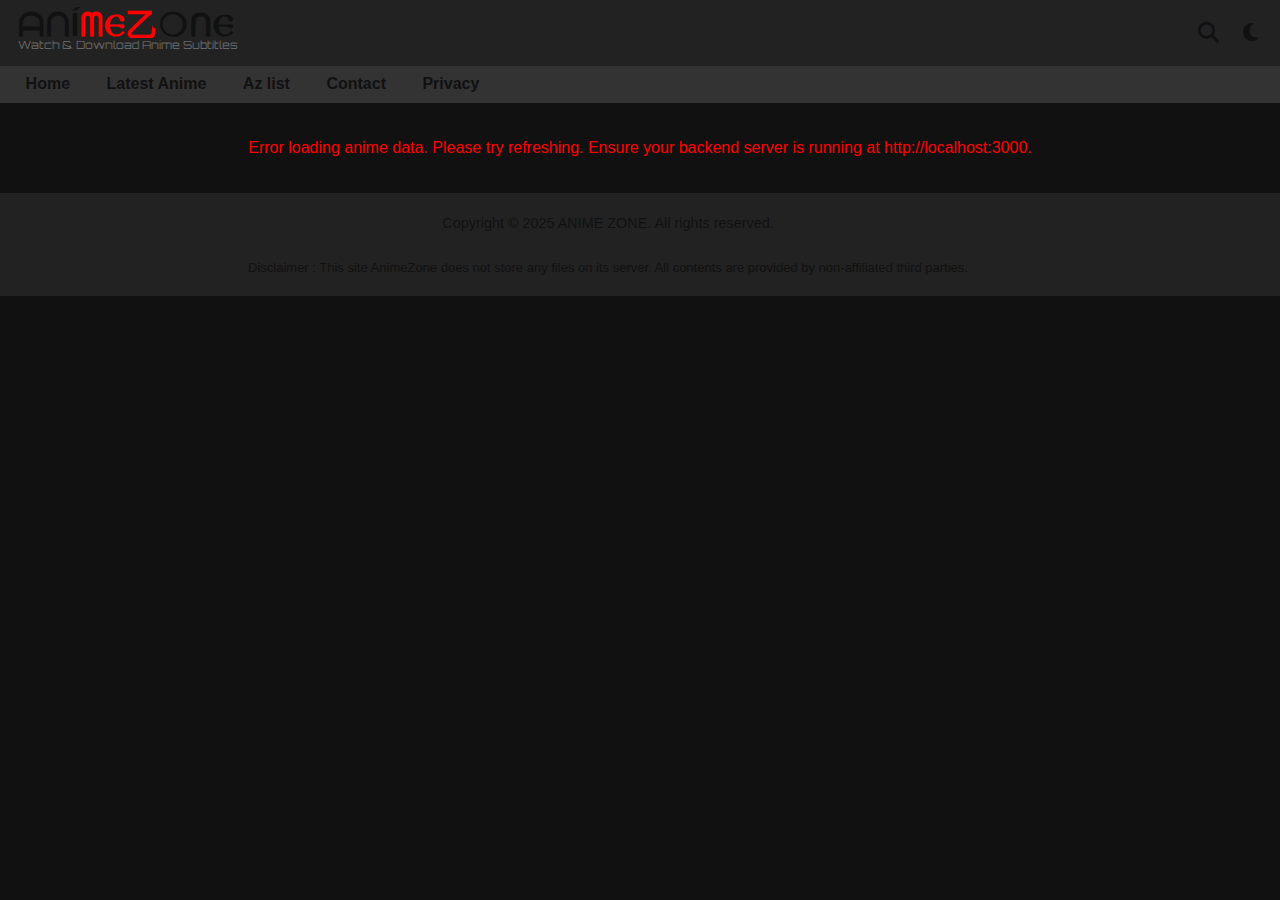
<file: Contact.html>
<!DOCTYPE html>
<html lang="en">
<head>
  <meta charset="UTF-8">
  <meta name="viewport" content="width=device-width, initial-scale=1.0">
  <title>AnimeSub - Contact</title>
  <link href="https://fonts.googleapis.com/css2?family=Orbitron:wght@700&display=swap" rel="stylesheet">
  <link rel="stylesheet" href="https://cdnjs.cloudflare.com/ajax/libs/font-awesome/6.5.0/css/all.min.css" crossorigin="anonymous" />
  <link rel="stylesheet" href="components.css"> <style>
    /* --- General & Theme Styles --- */
    :root {
      --bg-color: #111;
      --text-color: #fff;
      --card-bg: #222;
      --accent: #00ffcc;
      --muted-text: #666;
      --border-color: #444; 
       --text-color: #111;
  
    }

    body.light {
      --bg-color: #f0f0f0;
      --text-color: #111;
      --card-bg: #fff;
      --muted-text: #888;
      --border-color: #ddd;
    }

    body {
      font-family: Arial, sans-serif;
      background-color: var(--bg-color);
      color: var(--text-color);
      transition: background-color 0.3s, color 0.3s;
      margin: 0;
      padding: 0;
    }


    .contact-container { 
        background-color: var(--card-bg);
        padding: 2rem;
        border-radius: 12px;
        max-width: 800px;
        width: 90%; /* Responsive width */
        box-shadow: 0 0 15px rgba(0, 255, 204, 0.1);
        margin: 2rem auto; /* Center with top/bottom margin */
        display: block; /* Default to visible when page loads, then controlled by JS */
        box-sizing: border-box;
    }

    .contact-container h1 {
        color: var(--text-color);
        font-size: 2.2rem;
        margin-bottom: 1.5rem;
        text-align: center;
        text-transform: uppercase;
        letter-spacing: 1px;
    }

    .contact-container h2 {
        color: var(--text-color);
        margin-top: 2rem;
        margin-bottom: 0.8rem;
        font-size: 1.3rem;
        border-bottom: 1px solid var(--accent);
        padding-bottom: 0.3rem;
    }

    .contact-container p {
        font-size: 0.95rem;
        line-height: 1.6;
        color: var(--muted-text);
        margin-bottom: 1rem;
    }

    .contact-container ul {
        padding-left: 1.5rem;
        list-style: disc;
        color: var(--muted-text);
        margin-bottom: 1rem;
    }

    .contact-container li {
        margin-bottom: 0.5rem;
    }

    .contact-container a {
        color: var(--accent);
        text-decoration: none;
        transition: color 0.2s ease;
    }

    .contact-container a:hover {
        color: #00e6b3;
        text-decoration: underline;
    }


    /* --- Responsive adjustments --- */
    @media (max-width: 768px) {
        .contact-container {
          padding: 1.5rem;
          width: 95%;
        }
        .contact-container h1 {
          font-size: 1.8rem;
        }
        .contact-container h2 {
          font-size: 1.2rem;
        }
        .contact-container p, .contact-container ul, .contact-container li {
          font-size: 0.95rem;
        }
    }

    @media (max-width: 600px) {
        .contact-container {
            padding: 1rem;
            margin: 1rem auto;
        }
        .contact-container h1 {
            font-size: 1.5rem;
        }
        .contact-container h2 {
            font-size: 1.1rem;
        }
        .contact-container p, .contact-container ul, .contact-container li {
            font-size: 0.85rem;
        }
    }
  </style>
</head>
<body class="dark">
  <div id="header-placeholder"></div>
  <div id="nav-placeholder"></div>

  <div id="mainContent"> <div class="contact-container" id="contactContainer">
      <h1>Contact Us / Privacy Policy</h1>
      <p>We value your privacy. This page outlines how we handle your data and protect your information while you use our anime streaming platform.</p>

      <h2>1. Information Collection</h2>
      <p>We do not collect any personal information from users. No sign-up or login is required to access content.</p>

      <h2>2. Cookies</h2>
      <p>We may use cookies to improve the user experience. These cookies do not track personal data.</p>

      <h2>3. Third-party Links</h2>
      <p>Our site may include links to external websites. We are not responsible for the privacy practices of those sites.</p>

      <h2>4. Changes to Policy</h2>
      <p>This policy may be updated occasionally. Please check back periodically for changes.</p>

      <h2>5. Contact</h2>
      <p>If you have any questions, contact us at <a href="mailto:rohitpatel00934@gmail.com">rohitpatel00934@gmail.com</a>.</p>
    </div>
  </div>

  <div class="search-results-section" id="searchResultsSection">
    <h2></h2>
    <div class="anime-container" id="searchResultsContainer">
    </div>
  </div>

  <div id="footer-placeholder"></div>

  <script src="components.js"></script>
  <script>
    document.addEventListener('DOMContentLoaded', () => {
        applySavedTheme();
        // searchResultsSection और contactContainer की डिस्प्ले को कंट्रोल करने का लॉजिक
        // अब components.js में होना चाहिए।
        // यहां सिर्फ initial state सेट कर सकते हैं, या components.js को ही करने दें।
        const searchResultsSection = document.getElementById('searchResultsSection');
        const contactContainer = document.getElementById('contactContainer');
        const mainContent = document.getElementById('mainContent'); // Added mainContent reference

        // जब पेज लोड हो, तो सर्च रिजल्ट सेक्शन छिपा हो और कांटेक्ट कंटेंट दिख रहा हो
        searchResultsSection.style.display = 'none';
        if (contactContainer) { // Ensure contactContainer exists
            contactContainer.style.display = 'block';
        }
        if (mainContent) { // Ensure mainContent exists
            mainContent.style.display = 'block';
        }
    });

    // applySavedTheme(), toggleTheme(), toggleMenu(), toggleSearchBox()
    // ये सभी फ़ंक्शंस अब components.js में होने चाहिए और Contact.html से हटा दिए गए हैं।
    // अगर वे components.js में नहीं हैं, तो उन्हें वहां ले जाएं।
    // अगर वे पहले से ही components.js में हैं, तो उन्हें यहां दोबारा परिभाषित करने की आवश्यकता नहीं है।

    // Note: 'getAnimeByTitle' and 'allAnimeList' are expected to be defined in 'animeData.js'
    // 'createSearchAnimeCard' should be in components.js as well.
  </script>
</body>
</html>
</file>
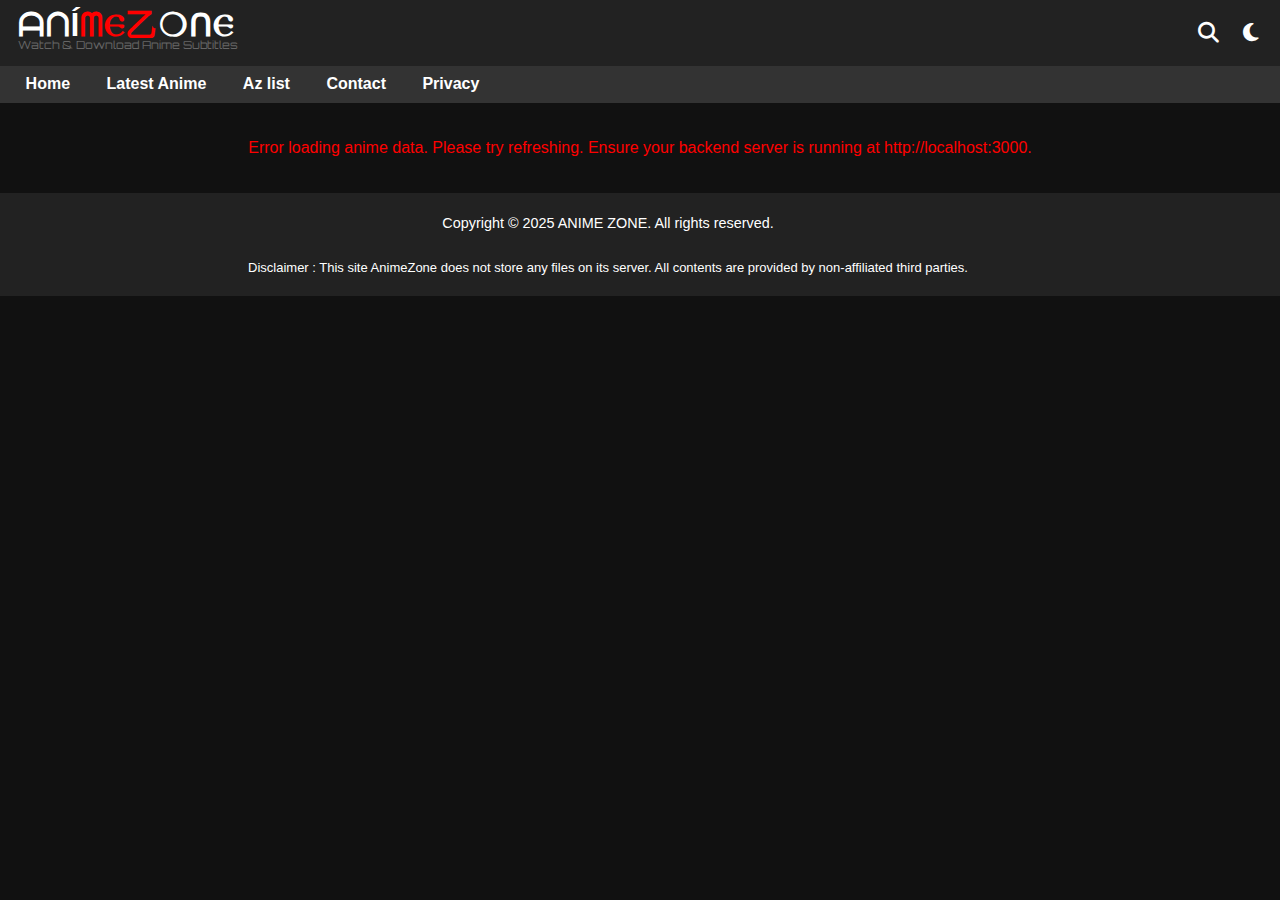
<file: privacy.html>
<!DOCTYPE html>
<html lang="en">
<head>
  <meta charset="UTF-8">
  <meta name="viewport" content="width=device-width, initial-scale=1.0">
  <title>AnimeSub - Privacy Policy</title> <link href="https://fonts.googleapis.com/css2?family=Orbitron:wght@700&display=swap" rel="stylesheet">
  <link rel="stylesheet" href="https://cdnjs.cloudflare.com/ajax/libs/font-awesome/6.5.0/css/all.min.css" crossorigin="anonymous" />
  <link rel="stylesheet" href="components.css"> <style>
    /* --- General & Theme Styles (common, so can remain or move to components.css) --- */
    :root {
      --bg-color: #111;
      --text-color: #fff;
      --card-bg: #222;
      --accent: #00ffcc;
      --muted-text: #666;
      --border-color: #444; /* Added for list items */
    }

    body.light {
      --bg-color: #f0f0f0;
      --text-color: #111;
      --card-bg: #fff;
      --muted-text: #888;
      --border-color: #ddd;
    }

    body {
      font-family: Arial, sans-serif;
      background-color: var(--bg-color);
      color: var(--text-color);
      transition: background-color 0.3s, color 0.3s;
      margin: 0;
      padding: 0;
    }

    /* --- Privacy Container Styles (Specific to this page, so can remain here or move if reused) --- */
    .privacy-container {
        background-color: var(--card-bg);
        padding: 2rem;
        border-radius: 12px;
        max-width: 800px;
        width: 90%; /* Responsive width */
        box-shadow: 0 0 15px rgba(0, 255, 204, 0.1);
        margin: 2rem auto; /* Center with top/bottom margin */
        display: block; /* Default to visible when page loads, then controlled by JS */
        box-sizing: border-box;
    }

    .privacy-container h1 {
        color: var(--text-color);
        font-size: 2.2rem; /* Slightly larger title for policies */
        margin-bottom: 1.5rem;
        text-align: center;
        text-transform: uppercase;
        letter-spacing: 1px;
    }

    .privacy-container h2 {
        color: var(--text-color);
        margin-top: 2rem; /* More space between sections */
        margin-bottom: 0.8rem;
        font-size: 1.3rem; /* Larger subheadings */
        border-bottom: 1px solid var(--accent); /* Underline for headings */
        padding-bottom: 0.3rem;
    }

    .privacy-container p {
        font-size: 0.95rem;
        line-height: 1.6;
        color: var(--muted-text);
        margin-bottom: 1rem;
    }

    .privacy-container ul {
        padding-left: 1.5rem;
        list-style: disc; /* Default disc for bullet points */
        color: var(--muted-text); /* Ensure list text color is muted */
        margin-bottom: 1rem;
    }

    .privacy-container li {
        margin-bottom: 0.5rem;
    }

    .privacy-container a {
        color: var(--accent);
        text-decoration: none;
        transition: color 0.2s ease;
    }

    .privacy-container a:hover {
        color: #00e6b3;
        text-decoration: underline;
    }

    /* --- Responsive adjustments for privacy-container --- */
    @media (max-width: 768px) {
        .privacy-container {
          padding: 1.5rem;
          width: 95%;
        }
        .privacy-container h1 {
          font-size: 1.8rem;
        }
        .privacy-container h2 {
          font-size: 1.2rem;
        }
        .privacy-container p, .privacy-container ul, .privacy-container li {
          font-size: 0.95rem;
        }
    }

    @media (max-width: 600px) {
        .privacy-container {
            padding: 1rem;
            margin: 1rem auto;
        }
        .privacy-container h1 {
            font-size: 1.5rem;
        }
        .privacy-container h2 {
            font-size: 1.1rem;
        }
        .privacy-container p, .privacy-container ul, .privacy-container li {
            font-size: 0.85rem;
        }
    }
  </style>
</head>
<body class="dark">
  <div id="header-placeholder"></div>
  <div id="nav-placeholder"></div>

  <div id="mainContent"> <div class="privacy-container" id="privacyContainer">
      <h1>Privacy Policy</h1>
      <p>We value your privacy. This page outlines how we handle your data and protect your information while you use our anime streaming platform.</p>

      <h2>1. Information Collection</h2>
      <p>We do not collect any personal information from users. No sign-up or login is required to access content.</p>

      <h2>2. Cookies</h2>
      <p>We may use cookies to improve the user experience. These cookies do not track personal data.</p>

      <h2>3. Third-party Links</h2>
      <p>Our site may include links to external websites. We are not responsible for the privacy practices of those sites.</p>

      <h2>4. Changes to Policy</h2>
      <p>This policy may be updated occasionally. Please check back periodically for changes.</p>

      <h2>5. Contact</h2>
      <p>If you have any questions, contact us at <a href="mailto:rohitpatel00934@gmail.com">rohitpatel00934@gmail.com</a>.</p>
    </div>
  </div>

  <div class="search-results-section" id="searchResultsSection">
    <h2></h2>
    <div class="anime-container" id="searchResultsContainer">
    </div>
  </div>

  <div id="footer-placeholder"></div>

  <script src="components.js"></script>
  <script>
    document.addEventListener('DOMContentLoaded', () => {
        applySavedTheme();
        // searchResultsSection और privacyContainer की डिस्प्ले को कंट्रोल करने का लॉजिक
        // अब components.js में होना चाहिए।
        // यहां सिर्फ initial state सेट कर सकते हैं, या components.js को ही करने दें।
        const searchResultsSection = document.getElementById('searchResultsSection');
        const privacyContainer = document.getElementById('privacyContainer'); // Corrected ID
        const mainContent = document.getElementById('mainContent');

        // जब पेज लोड हो, तो सर्च रिजल्ट सेक्शन छिपा हो और प्राइवेसी कंटेंट दिख रहा हो
        searchResultsSection.style.display = 'none';
        if (privacyContainer) {
            privacyContainer.style.display = 'block';
        }
        if (mainContent) {
            mainContent.style.display = 'block';
        }
    });
  </script>
</body>
</html>
</file>
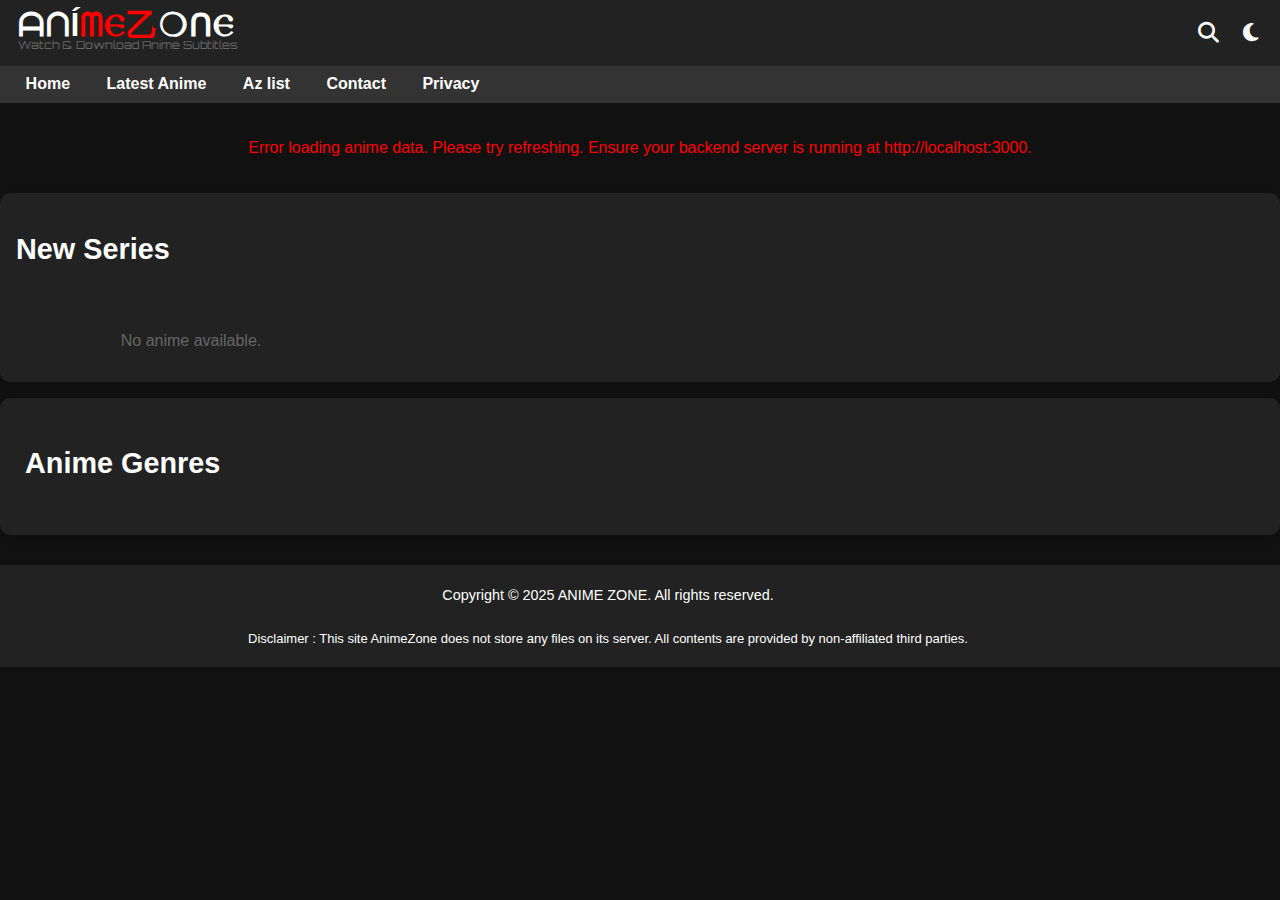
<file: video-player.html>
<!DOCTYPE html>
<html lang="en">
<head>
    <meta charset="UTF-8">
    <meta name="viewport" content="width=device-width, initial-scale=1.0">
    <title>Watch Anime</title>
    <link href="https://fonts.googleapis.com/css2?family=Orbitron:wght@700&display=swap" rel="stylesheet">
    <link rel="stylesheet" href="https://cdnjs.cloudflare.com/ajax/libs/font-awesome/6.5.0/css/all.min.css" crossorigin="anonymous" />
  <link rel="stylesheet" href="components.css">
    <style>
        /* --- General & Theme Styles --- */
        :root {
            --bg-color: #111;
            --text-color: #fff;
            --card-bg: #222;
            --accent: #00ffcc;
            --muted-text: #666;
        }

        body.light {
            --bg-color: #f0f0f0;
            --text-color: #111;
            --card-bg: #fff;
            --muted-text: #888;
        }

        body {
            font-family: Arial, sans-serif;
            background-color: var(--bg-color);
            color: var(--text-color);
            transition: background-color 0.3s, color 0.3s;
            margin: 0;
            padding: 0;
        }

        /* --- Video Player Section Styles --- */
        .video-player-section {
            padding: 20px;
            margin: 20px auto;
            max-width: 1200px;
            background-color: var(--card-bg);
            border-radius: 8px;
            box-shadow: 0 4px 8px rgba(0, 0, 0, 0.2);
        }

        .video-player-section h2 {
            color: var(--text-color);
            text-align: center;
            margin-top: 0;
            margin-bottom: 20px;
            font-size: 1.2em;
        }

        .video-wrapper {
            position: relative;
            padding-bottom: 56.25%; /* 16:9 Aspect Ratio */
            height: 0;
            overflow: hidden;
            background-color: #000;
            border-radius: 8px;
        }

        .video-wrapper video {
            position: absolute;
            top: 0;
            left: 0;
            width: 100%;
            height: 100%;
            border: none;
        }

/* --- Episode List Styles --- */
.episode-list-section {
    padding-top: 20px;
    border-top: 1px solid var(--muted-text);
    margin-top: 20px;
}

.episode-list-section h3 {
    color: var(--text-color);
    margin-bottom: 15px;
    font-size: 1.2em;
    text-align: center;
}

.episode-grid {

    grid-template-columns: repeat(auto-fill, minmax(250px, 1fr));
    gap: 10px; 
}

.episode-list-cards {
    width: 100%;
    margin-top: 20px;
    max-height: 300px; 
    overflow-y: auto;
    padding-right: 10px; 
    scrollbar-width: thin; 
    scrollbar-color: s #ea069e; 
    display: grid;
    grid-template-columns: 1fr; 
    gap: 10px; 
}

.episode-list-cards::-webkit-scrollbar {
    width: 8px;
}

.episode-list-cards::-webkit-scrollbar-track {
    background: #333;
    border-radius: 4px;
}

.episode-list-cards::-webkit-scrollbar-thumb {
    background-color: var(--text-color);
    border-radius: 4px;
    border: 2px solid #333;
}

.episode-item {
    background-color: var(--bg-color);
    border-radius: 5px;
    text-align: center;
    overflow: hidden;
    transition: transform 0.2s, box-shadow 0.2s;
}

.episode-item:hover {
    transform: translateY(-3px);
    box-shadow: 0 5px 10px rgba(0, 0, 0, 0.4);
}

.episode-item a {
    display: block;
    padding: 10px;
    text-decoration: none;
    color: var(--text-color);
    font-weight: bold;
    font-size: 0.95em;
}

.episode-item a:hover {
    color: var(--text-color);
}



.episode-list-cards .episode-list-item-card{
        background-color: var(--secondary-bg);
        border-radius: 6px;
        margin-bottom: 8px;
        padding: 8px;
        display: flex;
        flex-direction: row; /* Changed to row */
        align-items: center;
        gap: 10px; /* Adjust gap as needed */
        cursor: pointer;
        transition: background-color 0.2s;
        box-shadow: 0 1px 3px rgba(0, 0, 0, 0.2);
        min-height: 40px; /* Adjust minimum height */
        overflow: hidden;
        text-align: left; 
}
.episode-list-cards .episode-list-item-card:hover {
    background-color: #555;
}
/* Customize this color as per your theme */
.episode-list-item-card.active-episode {
    background-color: #f8660b; 
    box-shadow: 0 0 8px rgba(255, 9, 239, 0.4);
}

.episode-list-cards .episode-item-image {
    width: 50px;
    height:100% ; 
    object-fit: cover;
    border-radius: 3px;
    flex-shrink: 0;
}

.episode-list-cards .episode-item-details {
        flex-grow: 1;
        display: flex;
        flex-direction: column;
        align-items: flex-start; /* Align text to the left */
        justify-content: center;
        white-space: nowrap;
        overflow: hidden;
        text-overflow: ellipsis;
        width: 100%;
        text-align: left; 
}

.episode-list-cards .episode-item-title {
        text-align: left;
        color: var(--text-color);
        font-size: 0.6em;
        margin-bottom: 2px;
        font-weight: bold;
        white-space: nowrap;
        overflow: hidden;
        text-overflow: ellipsis;
        width: 100%;
}

.episode-list-cards .episode-item-number {
        color: var(--accent);
        font-size: 0.6em;
        font-weight: bold;
        white-space: nowrap;
        overflow: hidden;
        text-overflow: ellipsis;
        width: 100%;
}
@media (max-width: 768px) {
        .episode-list-cards {
        grid-template-columns: 1fr; 
        gap: 8px;
    }
   .episode-list-cards .episode-item-image {
        height: 60px;
    }
   .episode-list-cards .episode-item-title {
        font-size: 0.7em;
    }
   .episode-list-cards .episode-item-number {
        font-size: 0.6em;
    }
}
.episode-navigation {
  display: flex;
  justify-content: space-between;
  align-items: center;
  margin: 10px 0 20px;
  padding: 0 10px;
}

.episode-navigation button {
  background-color: blue;
  color: white;
  border: none;
  padding: 8px 16px;
  border-radius: 6px;
  font-weight: bold;
  font-size: 14px;
  cursor: pointer;
  transition: background-color 0.2s;
}

.episode-navigation button:hover {
  background-color: #e30b73;
}

    </style>
</head>
<body class="dark">
  <div id="header-placeholder"></div>
  <div id="nav-placeholder"></div>

    <div id="mainContent"> <div class="video-player-section" id="videoPlayerSection">
            <h2 id="currentAnimeTitle"></h2>
            <div class="video-wrapper">
                <video id="animeVideoPlayer" controls autoplay>
                    Your browser does not support the video tag.
                </video>
            </div>
            <div class="episode-list-section">
          <div class="episode-navigation" style="text-align: center; margin: 10px 0;">
  <button id="prevEpisodeBtn" style="margin-right: 10px;">⬅️ Previous</button>
  <button id="nextEpisodeBtn">Next ➡️</button>
</div>
<h3>Episode List</h3>
<div class="anime-info-card">
  <img id="animeInfoImage" class="anime-info-image" src="" alt="Anime Image" />
  <div class="anime-info-details">
   <h4 id="animeInfoTitle">Anime Title</h4>
    <span id="animeInfoStatus" class="anime-status">Status: Ongoing</span>
    <p id="animeInfoEpisodes">Total Episodes: ...</p>
  </div>
</div>
                <div class="episode-grid" id="episodeListGrid">
                </div>
            </div>
        </div>
    </div>
                <div id="newSeriesPlaceholder"></div>
                <div id="genreListPlaceholder"></div>
  <div class="search-results-section" id="searchResultsSection">
    <h2></h2>
    <div class="anime-container" id="searchResultsContainer">
    </div>
  </div>

  <div id="footer-placeholder"></div>
  <script src="components.js"></script>
  
   <script>
   document.addEventListener('DOMContentLoaded', () => {
    applySavedTheme();
    loadVideoPlayer(); // Load video player and episode list
});

function applySavedTheme() {
    const savedTheme = localStorage.getItem('theme');
    if (savedTheme === 'light') {
        document.body.classList.add('light');
    } else {
        document.body.classList.remove('light');
    }
}

function loadVideoPlayer() {
    const urlParams = new URLSearchParams(window.location.search);
    const animeTitle = decodeURIComponent(urlParams.get('title') || '');
    const episodeNum = parseInt(urlParams.get('ep'));

    const anime = getAnimeByTitle(animeTitle);

    if (anime) {
        displayVideoPlayerDetails(anime, episodeNum); // ✅ Use existing logic
        setupEpisodeNavigation(anime, episodeNum);    // ✅ Keep navigation logic
    } else {
        const currentAnimeTitleElem = document.getElementById('currentAnimeTitle');
        const videoWrapper = document.querySelector('.video-wrapper');

        if (currentAnimeTitleElem) currentAnimeTitleElem.textContent = 'Anime Not Found';
        if (videoWrapper) videoWrapper.innerHTML = '<p style="color: var(--muted-text); text-align: center;">Anime not found.</p>';
    }
}
window.getAnimeByTitle = function (title) {
  return window.allAnimeList.find(anime => anime.title.trim().toLowerCase() === title.trim().toLowerCase());
};

</script>
</body>
</html>
</file>
<file: components.css>
/* components.css */
:root {
    --bg-color: #111;
    --text-color: #fff;
    --card-bg: #222;
    --accent: #00ffcc;
    --muted-text: #666;
    --secondary-bg: #333; /* Added for genre/season items, detail list items */
}

body.light {
    --bg-color: #f0f0f0;
    --text-color: #111;
    --card-bg: #fff;
    --muted-text: #888;
    --secondary-bg: #e0e0e0;
}

/* Base Body Styles */
body {
    font-family: Arial, sans-serif;
    background-color: var(--bg-color);
    color: var(--text-color);
    transition: background-color 0.3s, color 0.3s;
    margin: 0;
    padding: 0;
}

/* Header Styles */
.header-bar {
    display: flex;
    justify-content: space-between;
    align-items: center;
    padding: 0.8rem;
    background-color: var(--card-bg);
}

.site-branding a {
    text-decoration: none;
    color: inherit;
}
.logo {
    padding: 0 0.3rem;
    margin: 0;
    font-size: 2rem;
    letter-spacing: 1px;
    line-height: 0.8; /* Adjust to prevent extra space */
}
.red-z {
  color: red;
}
.tagline {   
    font-family: 'Orbitron', sans-serif;
    margin: 0.01rem 0.3rem 0;
    font-size: 0.7rem;
    color: var(--muted-text);
    line-height: 1.2;
}

.right-icons {
    display: flex;
    gap: 0.5rem;
}

.icon-button {
    background: none;
    border: none;
    color: var(--text-color); /* Use text-color for default icon color */
    font-size: 1.3rem;
    cursor: pointer;
    padding: 0.5rem;
    transition: color 0.2s;
}

.icon-button:hover {
    color: var(--accent);
}

/* Navigation Styles */
nav {
    background-color: var(--secondary-bg); /* Use secondary-bg for nav */
    display: flex;
    justify-content: space-between;
    align-items: center;
    padding: 0.6rem 0.6rem;
    flex-wrap: wrap;
}



nav a {
    color: var(--text-color);
    text-decoration: none;
    font-weight: bold;
    padding: 1rem 1rem;
    transition: color 0.2s;
}

nav a:hover {
    color: var(--accent);
}

    .menu-toggle {
      display: none;
    }

    @media (max-width: 768px) {
      nav {
    background-color: var(--secondary-bg); /* Use secondary-bg for nav */
    display: flex;
    justify-content: space-between;
    align-items: center;
    padding: 0rem 0rem;
    flex-wrap: wrap;
}
      .menu-toggle {
        display: block;
      }

      .nav-links {
        display: none;
        flex-direction: column;
        width: 100%;
        background-color: #333;
        padding: 1rem 0;
        text-align: center;
      }

      .nav-links a {
        padding: 0.5rem 1rem;
      }

      .nav-links.show {
        display: flex;
      }
    }

/* Search Box Styles */
.search-box {
    padding: 1rem;
    background-color: var(--card-bg); /* Use card-bg for search box */
    display: none; /* Hidden by default, shown by JS */
}

.search-wrapper {
    position: relative;
    display: flex;
    justify-content: center;
    align-items: center;
    width: 100%;
}

.search-wrapper input {
    width: 100%;
    max-width: 600px;
    padding: 0.6rem 2.8rem 0.6rem 1.2rem;
    font-size: 1rem;
    border-radius: 5px;
    border: none;
    box-sizing: border-box;
    background-color: var(--bg-color); /* Input background */
    color: var(--text-color); /* Input text color */
}

.search-wrapper input::placeholder {
    color: var(--muted-text);
}

.search-icon-inside {
    position: absolute;
    right: calc(50% - (min(600px, 100%) / 2) + 16px); /* Adjust for padding and input width */
    color: var(--accent);
    font-size: 1.2rem;
    cursor: pointer;
}

/* Anime Grid Styles */
.anime-container {
  display: grid;
  grid-template-columns: repeat(auto-fill, minmax(140px, 1fr));
  gap: 1rem;
  justify-items: center;
  text-align: center;
  margin-top: 20px;
}

.anime-item {
  display: flex;
  flex-direction: column;
  align-items: center;
}
.anime-item > a {
    text-decoration: none;
    color: inherit;
    display: flex;
    flex-direction: column;
    align-items: center;
    width: 100%;
}
.anime-card {
  position: relative;
  background-color: var(--card-bg);
  border-radius: 8px;
  overflow: hidden;
  transition: transform 0.2s, box-shadow 0.2s;
  display: flex;
  flex-direction: column;
  align-items: center;
  margin-bottom: 5px;
  width: 142px; /* Increased slightly for better fit */
  height: 200px; /* Adjusted height */
  box-shadow: 0 4px 8px rgba(0, 0, 0, 0.3);
}
.anime-card:hover {
  transform: scale(1.05);
  box-shadow: 0 8px 16px rgba(0, 0, 0, 0.4);
}
.anime-card img {
  width: 100%;
  height: 100%;
 object-fit: cover;
}
.anime-card h3 {
  display: none; /* Hide original h3 */
}
.card-actions {
  position: absolute;
  display: flex;
  justify-content: space-between;
  width: 100%;
  height: 25px;
  padding: 0rem 0rem;
  bottom: 0;
  left: 0;
}

/* Responsive adjustments */
@media (max-width: 768px) {
  .container {
    padding: 0 15px;
  }
  .section-title {
    font-size: 1.5em;
  }
  .anime-container {
    grid-template-columns: repeat(auto-fill, minmax(110px, 1fr));
    gap: 0.8rem;
  }
  .anime-card {
    width: 112px;
    height: 164px;

  }
  .anime-card img {
    width: 100%;
    height: 100%;
  }
  .anime-title {
    max-width: 112px;
    font-size: 0.8rem;
  }
  .episode-btn, .sub-btn {
    font-size: 0.75rem;
    padding: 0.2rem 0.3rem;
  }
}

.donghua-btn {
  position: absolute;
  top: -174px;
  right: 0px;
  background: linear-gradient(135deg, #ff4d4f, hwb(0 1% 61%));
  color: white;
  border: none;
  border-radius: 6px 0px 13px 0px;
  padding: 6px 6px;
  font-size: 12px;
   font-weight: bold;
  cursor: pointer;
  z-index: 2;
  box-shadow: 0 2px 5px rgba(0,0,0,0.15);
    }
 @media (max-width: 768px) {
.donghua-btn {
  position: absolute;
  top: -138px;
  right: 0px;
  background: linear-gradient(135deg, #ff4d4f, hwb(0 1% 61%));
  color: white;
  border: none;
  border-radius: 6px 0px 10px 0px;
  padding: 5px 5px;
  font-size: 12px;
   font-weight: bold;
  cursor: pointer;
  z-index: 2;
  box-shadow: 0 2px 5px rgba(0,0,0,0.15);
    }
  }
/* 🔥 Fire icon style */
.fire-icon {
  position: absolute;
  top: 5px;
  left: 8px;
  width: 25px;
  height: 25px;
  background-color: lch(93.09% 92.71 102.91);
  border-radius: 50%;
  font-size: 18px;
  font-weight: bold;
  display: flex;
  z-index: 2;
}
.fire-icon::before {
  content: "🔥";
}

.episode-btn{
  border: none;
  font-weight: bold;
  cursor: pointer;
  font-size: 0.8rem;
  text-align: center;
  border-radius: 0px 13px 0px 6px;
  padding: 4px 6px;
  
}
.sub-btn {
  border: none;
  font-weight: bold;
  cursor: pointer;
  font-size: 0.8rem;
  text-align: center;
  border-radius: 8px 0px 8px 0px;
  padding: 4px 6px;
  
}
.episode-btn {
  background: linear-gradient(135deg, #ffc74d, hwb(46 1% 61%));
  color: white;
}
.sub-btn {
  background: linear-gradient(135deg, #91ff4d, hwb(219 1% 61%));
  color: black;
}
.anime-title {
  color: var(--text-color);
  font-size: 0.9rem;
  font-weight: bold;
  margin-top: 0.5rem;
  text-align: center;
  width: 100%;
  max-width: 142px; /* Match card width */
  word-wrap: break-word;
  height: auto;
  overflow: hidden;
  text-overflow: ellipsis;
  display: -webkit-box;
  -webkit-line-clam: 2;
  -webkit-box-orient: vertical;
  line-height: 1.2;
}

/* Footer Styles */
footer {
    background-color: var(--card-bg); /* Use card-bg for footer */
    color: var(--text-color);
    padding: 0.5rem 0.5rem;
    text-align: center;
    font-size: 0.9rem;

}

.footer-content {
    max-width: 1200px;
    display: flex;
    flex-direction: column;
    align-items: center;
    gap: 1px;
}

/* General Section Title Styling (used in index.html, anime-detail.html, all-anime.html) */
.section-title {
    color: var(--text-color);
    margin-bottom: 20px;
    font-size: 1.8em;
    text-align: left;
    position: relative;
    padding-bottom: 10px;
}
/* Responsive adjustments for common components */
@media (max-width: 768px) {
    .menu-toggle {
        display: block; /* Show menu toggle on smaller screens */
        order: 1; /* Order toggle to appear first in nav */
    }

    .nav-links {
        display: none; /* Hide navigation links by default */
        flex-direction: column;
        width: 100%;
        background-color: var(--secondary-bg);
        padding: 1rem 0;
        text-align: center;
        order: 2; /* Order links below toggle */
    }

    .nav-links.show { /* For JS to toggle */
        display: flex;
    }

    nav {
        flex-wrap: wrap; /* Allow nav items to wrap */
    }
    .search-icon-inside {
        right: calc(50% - (min(600px, 100%) / 2) + 16px); /* Ensure consistent position */
    }
}

@media (max-width: auto) {
    .header-bar {
        flex-direction: column;
        align-items: flex-start;
    }
    .right-icons {
        align-self: flex-end; /* Push icons to the right */
        margin-top: -30px; /* Adjust if needed to align with logo */
    }
    .logo {
        font-size: 1.8rem;
    }
    .tagline {
        font-size: 0.8rem;
    }
    .search-icon-inside {
        right: 25px; /* Adjust for smaller screens without max-width */
    }
}
/* Search Results Section (for search on this page, or global search) */
.search-results-section {
    padding: 1rem;
    margin: 1rem auto;
    border-radius: 10px;
    background-color: var(--card-bg);
    box-shadow: 0 4px 8px rgba(0, 0, 0, 0.2);
    flex-direction: column;
    display: none; /* Hidden by default, shown when searching */
}
.search-results-section h2 {
    color: var(--text-color);
    text-align: center;
    margin-bottom: 20px;
}
.search-results-section .anime-container {
    margin: auto;
    display: grid;
    grid-template-columns: repeat(auto-fill, minmax(350px, 1fr)); /* Larger cards for search results */
    gap:1.5rem;
}
.search-results-section .anime-card {
      width: 410px;
      height: 5rem;
      display: flex;
      flex-direction: row;
      background-color: var(--card-bg);
      box-shadow: 0 0 5px rgba(0, 0, 0, 0.1);
      border-radius: 8px;
      overflow: hidden;
      align-items: center;
      padding: 1rem 1.5rem;
      gap: 15px;
      margin-bottom: 10px;
}
.search-results-section .anime-card img {
    width: 70px; /* Fixed width for image in search results */
    height: 100px;
    object-fit: cover;
    border-radius: 4px;
    margin-right: 15px;
}
.search-results-section .anime-card h3 {
    display: none;
}
.search-results-section .anime-card .card-actions {
    display: none; /* Hide episode/sub buttons in search results card */
}
.search-results-section .anime-info {
    text-align: left;
    flex-grow: 1;
    display: flex;
    flex-direction: column;
    justify-content: center;
}
.search-results-section .anime-info .anime-title {
    font-size: 0.9rem;
    margin-top: 5px;
    text-align: left;
    max-width: none;
    -webkit-line-clam: 2; /* Limit title to 2 lines */
    height: auto;
}
.search-results-section .anime-info .status-episode {
    font-size: 0.7em;
    color: var(--muted-text);
    margin-top: 5px;
}
.search-results-section .anime-info .status-episode.complete {
    color: lightgreen;
}
.search-results-section .anime-info .status-episode.ongoing {
    color: orange;
}
.search-results-section .anime-info .genre {
    font-size: 0.7em;
    color: var(--muted-text);
    margin-top: 5px;
    -webkit-line-clam: 2;
    overflow: hidden;
    text-overflow: ellipsis;
    display: -webkit-box;
    -webkit-box-orient: vertical;
}

/* Responsive adjustments for search results */
@media (max-width: 600px) {
  .search-results-section .anime-container {
    grid-template-columns: 1fr; /* Single column on very small screens */
    gap: 0.8rem;
  }
  .search-results-section .anime-card {
    align-items: flex-start; /* Keep items aligned to the start (left) */
    text-align: left; /* Keep text aligned to the left */
    padding: 10px;
  }
  .search-results-section .anime-card img {
    margin-right: 15px; /* Add margin back if removed by column layout */
    margin-bottom: 0; /* No bottom margin when row */
    width: 70px; /* Revert to larger image size if desired */
    height: 90px;
  }
  .search-results-section .anime-info {
    text-align: left; /* Ensure text is left-aligned */
  }
  .search-results-section .anime-info .anime-title,
  .search-results-section .anime-info .status-episode,
  .search-results-section .anime-info .genre {
    text-align: left; /* Ensure text is left-aligned */
  }
}

.new-series-section {
    padding: 1rem;
    margin: 1rem auto;
    border-radius: 10px;
    background-color: var(--card-bg);
    box-shadow: 0 4px 8px rgba(0, 0, 0, 0.2);
    display: flex;
    flex-direction: column;
     align-items: flex-start;
}
.new-series-section h2 {
    color: var(--text-color);
    margin-bottom: 20px;
}
.new-series-section .anime-container {
    display: grid;
    grid-template-columns: repeat(auto-fill, minmax(350px, 1fr)); /* Larger cards for search results */
    gap: 1.5rem;
}
.new-series-section .anime-card {
          width: 390px;
          height: 5rem;
          display: flex;
          flex-direction: row;
          background-color: var(--card-bg);
          box-shadow: 0 0 5px rgba(0, 0, 0, 0.1);
          border-radius: 8px;
          overflow: hidden;
          align-items: center;
          padding: 1rem 1.5rem;
          gap: 15px;
          margin-bottom: 10px;
}
.new-series-section .anime-card img {
    width: 70px; /* Fixed width for image in search results */
    height: 100px;
    object-fit: cover;
    border-radius: 4px;
    margin-right: 15px;
}

.new-series-section .anime-card .card-actions {
    display: none; /* Hide episode/sub buttons in search results card */
}
.new-series-section .anime-info {
    text-align: left;
    flex-grow: 1;
    display: flex;
    flex-direction: column;
    justify-content: center;
}
.new-series-section .anime-info .anime-title {
    font-size: 0.9rem;
    margin-top: 5px;
    text-align: left;
    max-width: none;
    -webkit-line-clam: 2; /* Limit title to 2 lines */
    height: auto;
}
.new-series-section .anime-info .status-episode {
    font-size: 0.7em;
    color: var(--muted-text);
    margin-top: 5px;
}
.new-series-section .anime-info .status-episode.complete {
    color: lightgreen;
}
.new-series-section .anime-info .status-episode.ongoing {
    color: orange;
}
.new-series-section .anime-info .genre {
    font-size: 0.7em;
    color: var(--muted-text);
    margin-top: 5px;
    -webkit-line-clam: 2;
    overflow: hidden;
    text-overflow: ellipsis;
    display: -webkit-box;
    -webkit-box-orient: vertical;
}

/* Responsive adjustments for search results */
@media (max-width: 600px) {
  .new-series-section .anime-container {
    grid-template-columns: 1fr; /* Single column on very small screens */
    gap: 0.8rem;
  }
  .new-series-section .anime-card {
    align-items: flex-start; /* Keep items aligned to the start (left) */
    text-align: left; /* Keep text aligned to the left */
    padding: 10px;
  }
  .new-series-section .anime-card img {
    margin-right: 15px; /* Add margin back if removed by column layout */
    margin-bottom: 0; /* No bottom margin when row */
    width: 70px; /* Revert to larger image size if desired */
    height: 90px;
  }
  .new-series-section .anime-info {
    text-align: left; /* Ensure text is left-aligned */
  }
  .new-series-section .anime-info .anime-title,
  .new-series-section .anime-info .status-episode,
  .new-series-section .anime-info .genre {
    text-align: left; /* Ensure text is left-aligned */
  }
}

.container {
  max-width: 1200px;
  margin: 15px auto;
  padding: 0 20px;
}

/* Genre and Season Sections */
.genre-section, .season-section {
  background-color: var(--card-bg);
  padding: 25px;
  border-radius: 10px;
  margin-bottom: 30px;
  box-shadow: 0 4px 8px rgba(0, 0, 0, 0.2);
}
.genre-list, .season-list {
  display: flex;
  flex-wrap: wrap;
  gap: 10px;
  justify-content: center;
  margin-top: 20px;
}
.genre-item, .season-item {
  background-color: rgb(5, 139, 242);
  color: #f9f6f6;
  padding: 8px 15px;
  border-radius: 20px;
  cursor: pointer;
  transition: background-color 0.2s, color 0.2s;
  font-size: 0.9em;
  white-space: nowrap;
}
.genre-item:hover, .season-item:hover {
  background-color: rgb(5, 139, 242);
  color: #f9f6f6;
}

/* Anime information*/
.anime-info-card {
    display: flex;
    align-items: center;
    background-color: var(--card-bg);
    padding: 10px;
    border-radius: 8px;
    margin-bottom: 10px;
    box-shadow: 0 2px 6px rgba(0,0,0,0.3);
    gap: 12px;
}

.anime-info-image {
    width: 60px;
    height: 60px;
    border-radius: 50%;
    object-fit: cover;
    border: 2px solid orange;
}

.anime-info-details h4 {
    margin: 0;
    font-size: 1em;
    color: var(--text-color);
}

.anime-info-details p {
    font-weight: bold;
    margin: 2px 0;
    font-size: 0.8em;
    color: var(--muted-text);
}
.anime-status {
  font-size: 0.8em;
  font-weight: bold;
  padding:  2px;
  border-radius: 5px;
}
.status-ongoing {
  color: #e67e22;
}
.status-completed {
  color: #27ae60;
}
</file>
